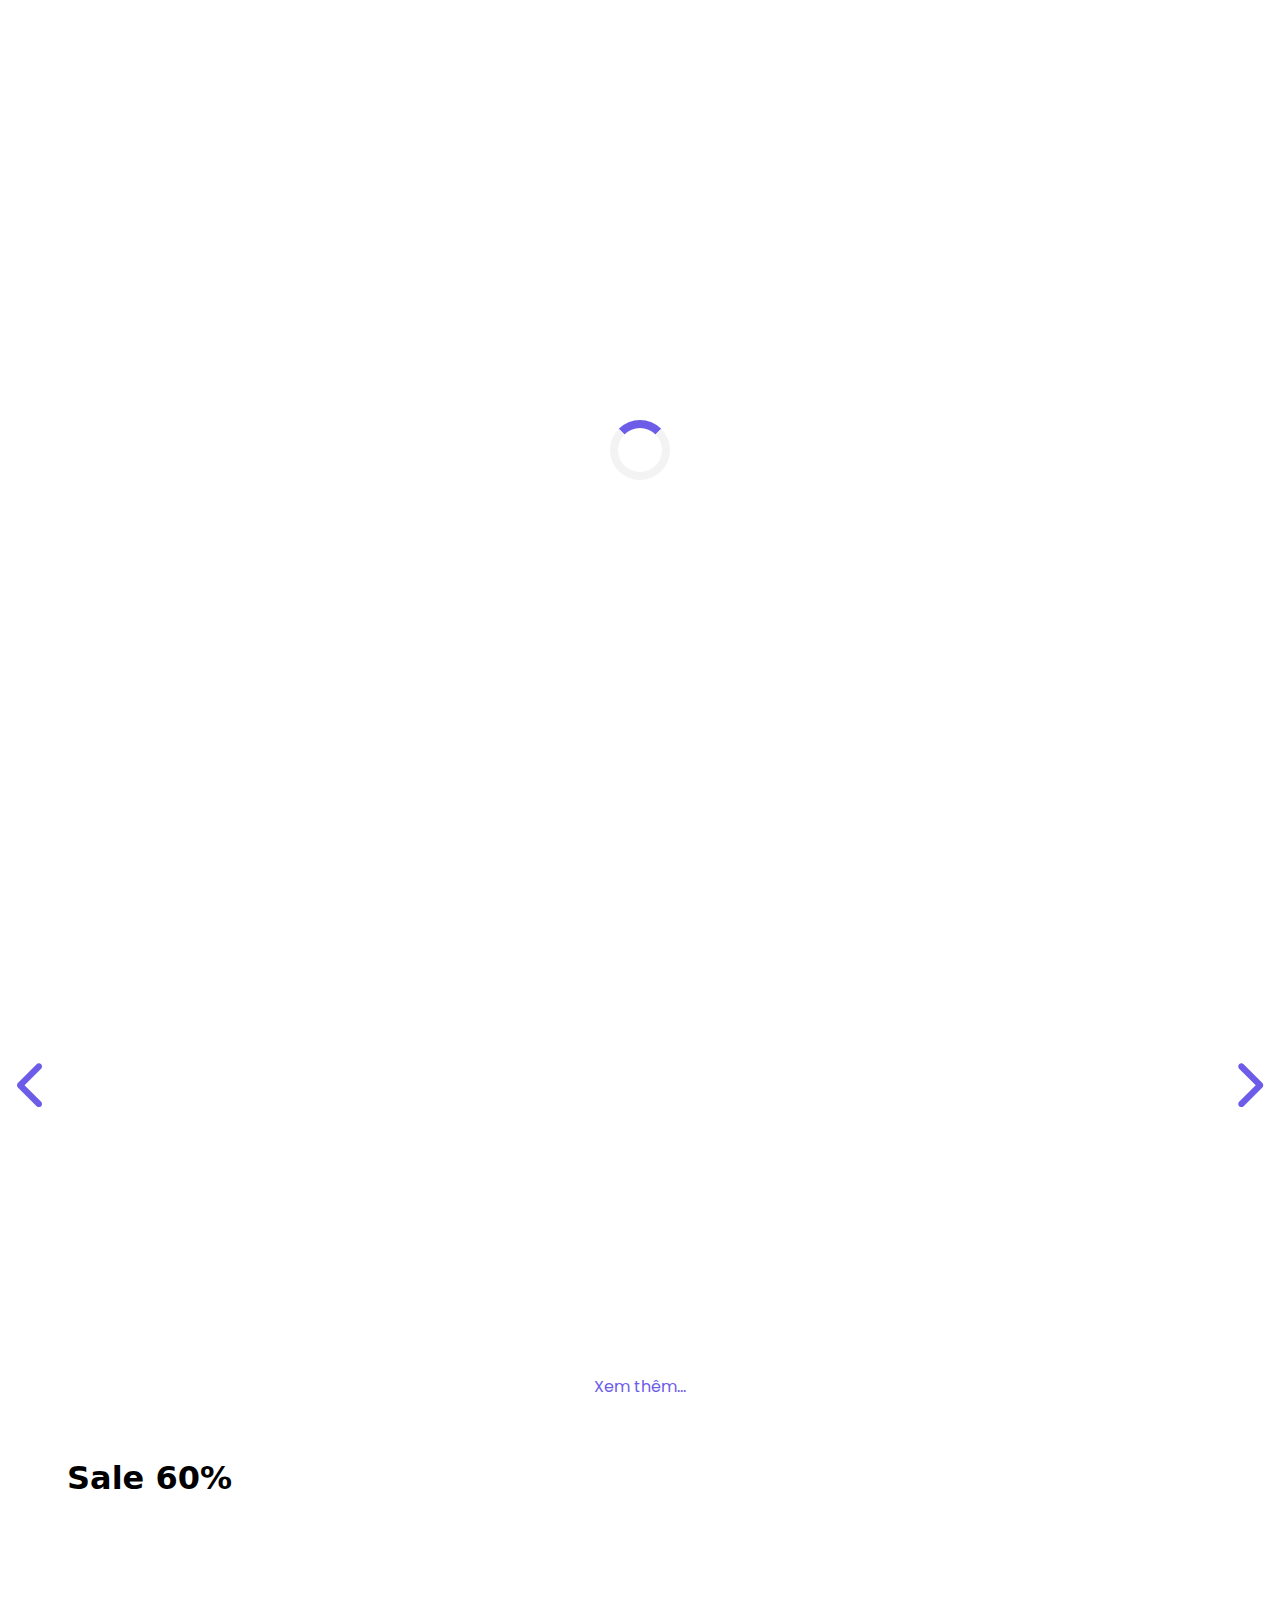
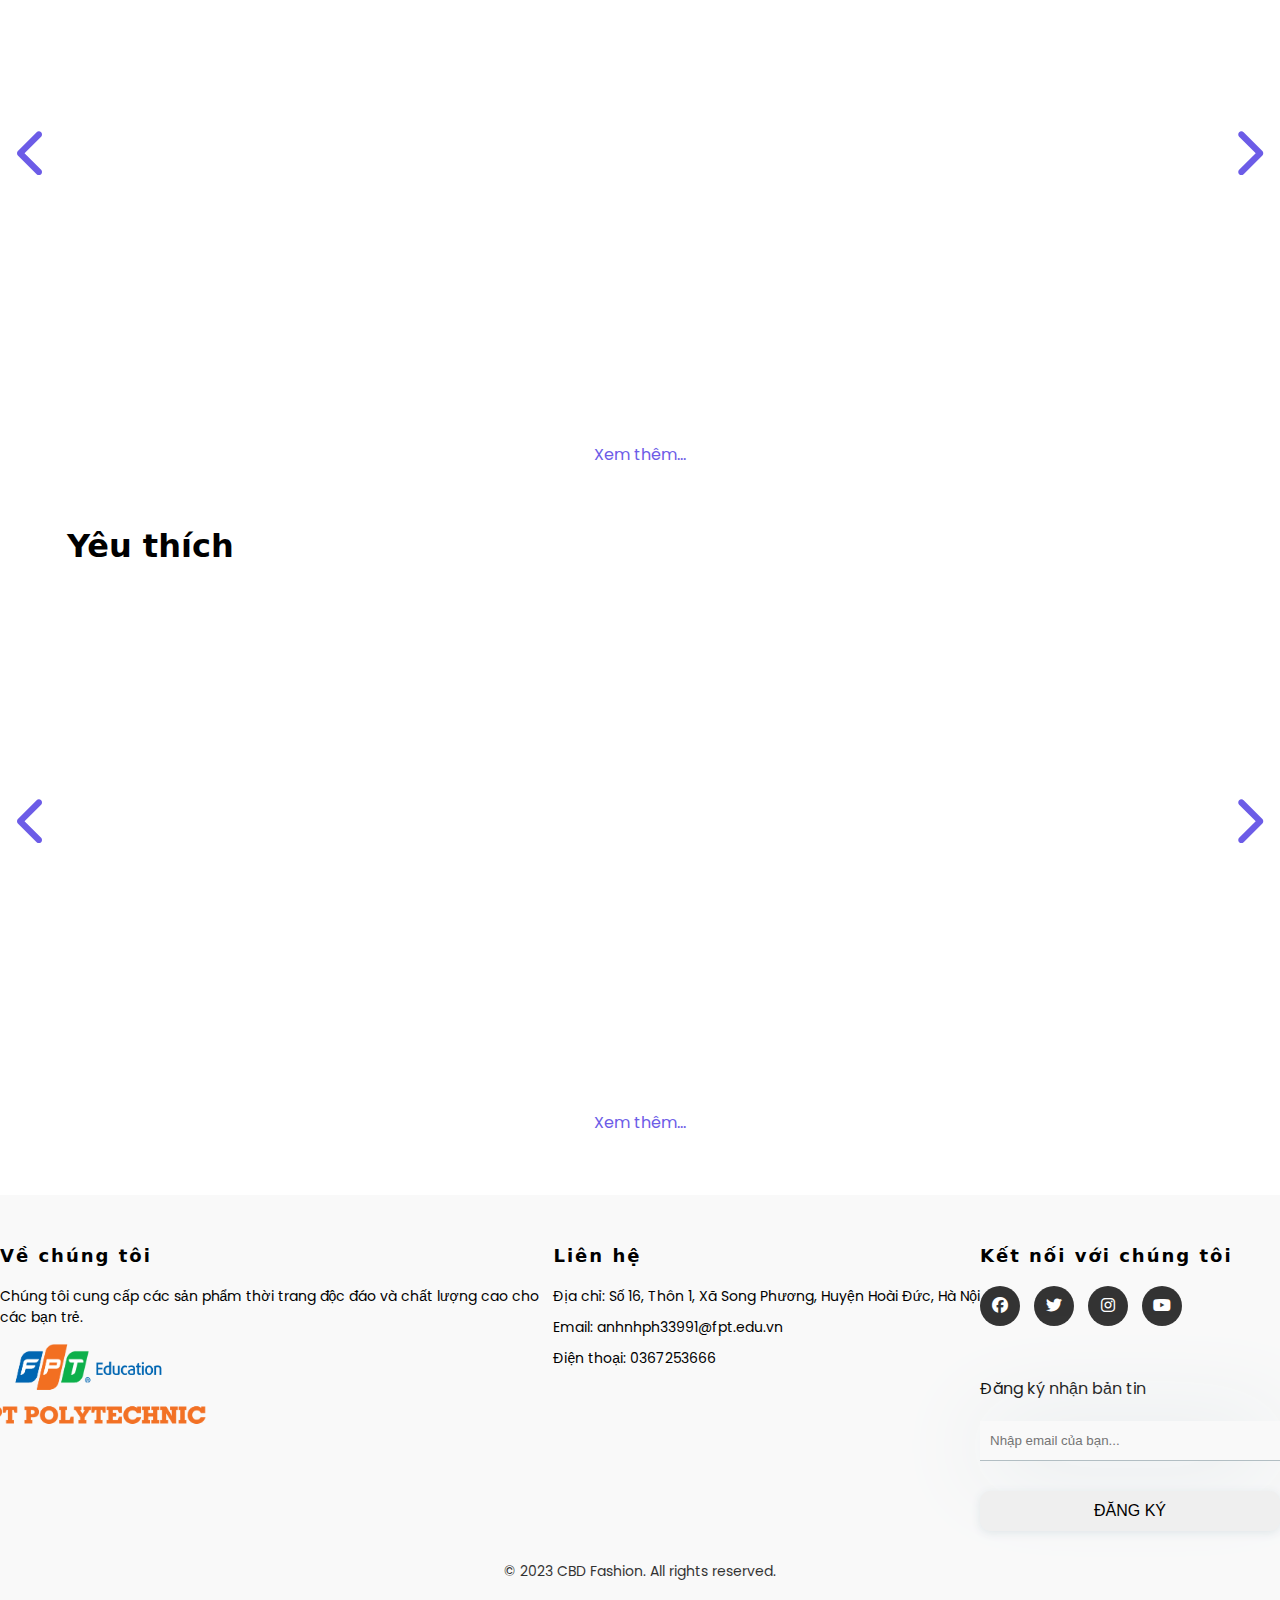
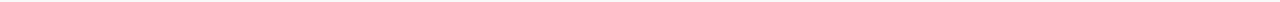
<file: index.html>
<!DOCTYPE html>
<html lang="en">

<head>
    <meta charset="UTF-8">
    <meta http-equiv="X-UA-Compatible" content="IE=edge">
    <meta name="viewport" content="width=device-width, initial-scale=1.0">
    <meta property="og:image"
        content="https://media.istockphoto.com/id/533833660/vi/anh/qu%E1%BA%A7n-%C3%A1o-tr%C3%AAn-m%C3%B3c-treo-t%E1%BA%A1i-c%E1%BB%ADa-h%C3%A0ng-hi%E1%BB%87n-%C4%91%E1%BA%A1i.jpg?s=612x612&w=0&k=20&c=N_aU_gorDvAGkfEcZPf9iRlk9sCMdWnKR6c1kiioV5U=">
    <link rel="stylesheet" href="../assets/css/Global.css">
    <link rel="stylesheet" href="./assets/css/home.css">
    <link rel="stylesheet" href="https://cdnjs.cloudflare.com/ajax/libs/font-awesome/6.3.0/css/all.min.css">
    <title>Trang chủ</title>
</head>

<body>
    <div id="wrapper">
        <header>
            <div id="header-top">
                <a href="" class="support-payment">Hướng dẫn mua hàng và thanh toán?</a>
                <p class="contact">Liên hệ: <a href="tel:0367253666">0367253666</a></p>
            </div>
            <div class="main-header">
                <div class="menu-icon"><i class="fa-solid fa-bars menu"></i></div>
                <nav>
                    <i class="fa-solid fa-x close-menu"></i>
                    <li id="active"><a href="./index.html">Trang chủ</a></li>
                    <li class="menClothes">
                        <a href="#">Đồ Nam</a>
                        <i class="fa-solid fa-angle-down"></i>
                        <ul class="menClothes-child">
                            <li><a href="/src/clothes.html?type=shirt&category=men">Áo sơ mi</a></li>
                            <li><a href="/src/clothes.html?type=polo&category=men">Áo polo</a></li>
                            <li><a href="/src/clothes.html?type=Tshirt&category=men">Áo thun</a></li>
                            <li><a href="/src/clothes.html?type=short&category=men">Quần short</a></li>
                            <li><a href="/src/clothes.html?type=kaki&category=men">Quần kaki</a></li>
                            <li><a href="/src/clothes.html?type=jean&category=men">Quần Jean</a></li>
                        </ul>
                    </li>
                    <li class="womenClothes">
                        <a href="#">Đồ Nữ</a>
                        <i class="fa-solid fa-angle-down"></i>
                        <ul class="womenClothes-child">
                            <li> <a href="/src/clothes.html?type=short-shirt&category=women">Áo sơ mi</a></li>
                            <li> <a href="/src/clothes.html?type=hoodie&category=women">Áo Hoodie</a></li>
                            <li> <a href="/src/clothes.html?type=Tshirt&category=women">Áo thun</a></li>
                            <li> <a href="/src/clothes.html?type=skirt&category=women">Váy </a></li>
                            <li> <a href="/src/clothes.html?type=trousers&category=women">Quần nữ</a></li>
                            <li> <a href="/src/clothes.html?type=short&category=women">Quần short </a></li>
                        </ul>
                    </li>
                    <li class="accessory">
                        <a href="#">Phụ Kiện</a>
                        <i class="fa-solid fa-angle-down"></i>
                        <ul class="accessory-child">
                            <li> <a href="/src/clothes.html">Phụ kiện Nam</a> </li>
                            <li> <a href="/src/clothes.html">Phụ kiện Nữ</a> </li>
                        </ul>
                    </li>
                </nav>
                <div class="logo"><img src="./assets/images/logo.png" alt="CBShop"></div>
                <div class="header-main-right">
                    <div class="search">
                        <input type="text" class="search-input" placeholder="Tìm kiếm quần áo nam, nữ, phụ kiện">
                        <i class="fa-solid fa-magnifying-glass btn-search"></i>
                        <div class="suggest">
                            <h6>Sản phẩm được tìm nhiều nhất</h6>
                            <ul>
                                <li><a href="/src/results-search.html?search=Áo thun">Áo thun
                                    </a></li>
                                <li><a href="/src/results-search.html?search=Áo sơ mi ">Áo sơ mi</a></li>
                                <li><a href="/src/results-search.html?search=Quần short">Quần short</a></li>
                                <li><a href="/src/results-search.html?search=Áo Hoodie">Áo Hoodie</a></li>
                                <li><a href="/src/results-search.html?search=Quần kaki">Quần kaki</a></li>
                                <li><a href="/src/results-search.html?search=Quần jean">Quần jean</a></li>
                                <li><a href="/src/results-search.html?search=Váy">Váy</a></li>
                            </ul>
                        </div>
                    </div>
                    <div class="card-controls">
                        <div class="notice">
                            <img src="./assets/icon/addcart.png" alt="">
                            <span>Đã thêm vào giỏ hàng</span>
                        </div>
                        <div class="profile">
                            <img src="./assets/icon/user.png" alt="">
                            <ul class="profile-child">
                                <li> <a href="./src/login.html">Đăng nhập</a> </li>
                                <li> <a href="./src/register.html">Đăng ký</a> </li>
                            </ul>
                        </div>
                        <a href="./src/cart.html" class="cart" data-count="0"><img src="./assets/icon/cart.png"
                                alt=""></a>
                    </div>
                </div>
            </div>
        </header>
        <a href="#" id="btn-to-top"><i class="fa-solid fa-angle-up"></i></a>
        <div id="container">
            <div class="banner">
                <h1>Thời trang nam nữ</h1>
                <a href="./index.html" class="btn-shop">Hoàng Anh</a>
            </div>
            <div class="bestseller">
                <h1>Bán chạy nhất</h1>
                <i class="fa-solid fa-chevron-left prev" data-status="bestseller"></i>
                <div class="bestseller-content ">

                </div>
                <i class="fa-solid fa-chevron-right next" data-status="bestseller"></i>
                <a href="./src/more.html?status=bestseller" class="more">Xem thêm...</a>
            </div>
            <div class="sale">
                <h1>Sale <span>60%</span></h1>
                <i class="fa-solid fa-chevron-left prev " data-status="sale"></i>
                <div class="sale-content">

                </div>
                <i class="fa-solid fa-chevron-right next" data-status="sale"></i>
                <a href="./src/more.html?status=sale" class="more">Xem thêm...</a>
            </div>
            <div class="favourite">
                <h1> <span>Yêu thích</span> </h1>
                <i class="fa-solid fa-chevron-left prev" data-status="favourite"></i>
                <div class="favourite-content">

                </div>
                <i class="fa-solid fa-chevron-right next" data-status="favourite"></i>
                <a href="./src/more.html?status=favourite" class="more">Xem thêm...</a>
            </div>
        </div>
        <div class="main-loader">
            <div id="loader"></div>
        </div>
        <footer>
            <div class="main-footer">
                <div class="contact-footer-1">
                    <h4>Về chúng tôi</h4>
                    <p>Chúng tôi cung cấp các sản phẩm thời trang độc đáo và chất lượng cao cho các bạn trẻ.</p>
                    <img src="./assets/images/logo.png" alt="">
                </div>
                <div class="contact-footer-2">
                    <h4>Liên hệ</h4>
                    <p>Địa chỉ: Số 16, Thôn 1, Xã Song Phương, Huyện Hoài Đức, Hà Nội</p>
                    <p>Email: anhnhph33991@fpt.edu.vn</p>
                    <p>Điện thoại: 0367253666</p>
                </div>
                <div class="contact-footer-2">
                    <h4>Kết nối với chúng tôi</h4>
                    <ul class="social-icons">
                        <li><a href="#"><i class="fa-brands fa-facebook"></i></a></li>
                        <li><a href="#"><i class="fa-brands fa-twitter"></i></a></li>
                        <li><a href="#"><i class="fa-brands fa-instagram"></i></a></li>
                        <li><a href="#"><i class="fa-brands fa-youtube"></i></a></li>
                    </ul>
                    <form class="newsletter-form">
                        <label for="email">Đăng ký nhận bản tin</label>
                        <input type="email" id="email" name="email" placeholder="Nhập email của bạn...">
                        <button type="submit" class="dki123">Đăng ký</button>
                    </form>
                </div>
            </div>
            <p class="title-footer">
                &copy; 2023 CBD Fashion. All rights reserved.
            </p>
        </footer>
    </div>
    <script src="../assets/js/Global.js"></script>
    <script src=" ../assets/js/home.js"></script>
</body>

</html>
</file>
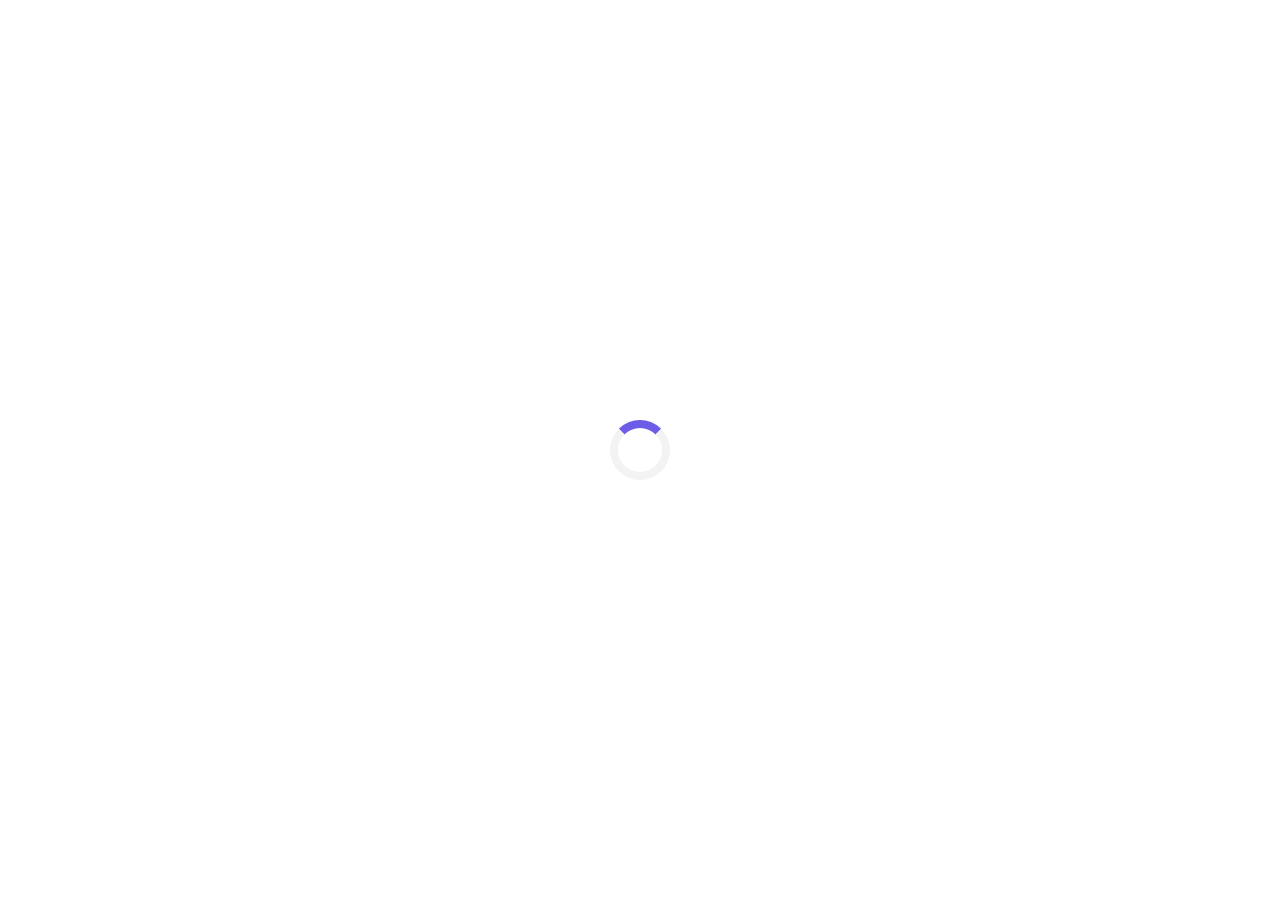
<file: src/cart.html>
<!DOCTYPE html>
<html lang="en">

<head>
    <meta charset="UTF-8">
    <meta http-equiv="X-UA-Compatible" content="IE=edge">
    <meta name="viewport" content="width=device-width, initial-scale=1.0">
    <link rel="icon" href="../assets/images/icon.png">
    <link rel="stylesheet" href="../assets/css/cart.css">
    <link rel="stylesheet" href="../assets/css/Global.css">
    <link rel="stylesheet" href="https://cdnjs.cloudflare.com/ajax/libs/font-awesome/6.3.0/css/all.min.css">
    <title>Giỏ hàng</title>
</head>

<body>
    <div id="wrapper">
        <header>
            <div id="header-top">
                <a href="" class="support-payment">Hướng dẫn mua hàng và thanh toán?</a>
                <p class="contact">Liên hệ: <a href="#">0367253666</a></p>
            </div>
            <div class="main-header">
                <div class="menu-icon"><i class="fa-solid fa-bars menu"></i></div>
                <nav>
                    <i class="fa-solid fa-x close-menu"></i>
                    <li><a href="../index.html">Trang chủ</a></li>
                    <li class="menClothes">
                        <a href="#">Đồ Nam</a>
                        <i class="fa-solid fa-angle-down"></i>
                        <ul class="menClothes-child">
                            <li><a href="/src/clothes.html?type=shirt&category=men">Áo sơ mi</a></li>
                            <li><a href="/src/clothes.html?type=polo&category=men">Áo polo</a></li>
                            <li><a href="/src/clothes.html?type=Tshirt&category=men">Áo thun</a></li>
                            <li><a href="/src/clothes.html?type=short&category=men">Quần short</a></li>
                            <li><a href="/src/clothes.html?type=kaki&category=men">Quần kaki</a></li>
                            <li><a href="/src/clothes.html?type=jean&category=men">Quần Jean</a></li>
                        </ul>
                    </li>
                    <li class="womenClothes">
                        <a href="#">Đồ Nữ</a>
                        <i class="fa-solid fa-angle-down"></i>
                        <ul class="womenClothes-child">
                            <li> <a href="/src/clothes.html?type=short-shirt&category=women">Áo sơ mi</a></li>
                            <li> <a href="/src/clothes.html?type=hoodie&category=women">Áo Hoodie</a></li>
                            <li> <a href="/src/clothes.html?type=Tshirt&category=women">Áo thun</a></li>
                            <li> <a href="/src/clothes.html?type=skirt&category=women">Váy </a></li>
                            <li> <a href="/src/clothes.html?type=trousers&category=women">Quần nữ</a></li>
                            <li> <a href="/src/clothes.html?type=short&category=women">Quần short </a></li>
                        </ul>
                    </li>
                    <li class="accessory">
                        <a href="#">Phụ Kiện</a>
                        <i class="fa-solid fa-angle-down"></i>
                        <ul class="accessory-child">
                            <li> <a href="/src/clothes.html">Phụ kiện Nam</a> </li>
                            <li> <a href="/src/clothes.html">Phụ kiện Nữ</a> </li>
                        </ul>
                    </li>
                </nav>
                <div class="logo"><img src="../assets/images/logo.png" alt=""></div>
                <div class="header-main-right">
                    <div class="search">
                        <input type="text" class="search-input" placeholder="Tìm kiếm quần áo nam, nữ, phụ kiện">
                        <i class="fa-solid fa-magnifying-glass btn-search"></i>
                        <div class="suggest">
                            <h6>Sản phẩm được tìm nhiều nhất</h6>
                            <ul>
                                <li><a href="/src/results-search.html?search=Áo thun">Áo thun
                                    </a></li>
                                <li><a href="/src/results-search.html?search=Áo sơ mi ">Áo sơ mi</a></li>
                                <li><a href="/src/results-search.html?search=Quần short">Quần short</a></li>
                                <li><a href="/src/results-search.html?search=Áo Hoodie">Áo Hoodie</a></li>
                                <li><a href="/src/results-search.html?search=Quần kaki">Quần kaki</a></li>
                                <li><a href="/src/results-search.html?search=Quần jean">Quần jean</a></li>
                                <li><a href="/src/results-search.html?search=Váy">Váy</a></li>
                            </ul>
                        </div>
                    </div>
                    <div class="card-controls">
                        <div class="profile">
                            <img src="../assets/icon/user.png" alt="">
                            <ul class="profile-child">
                                <li> <a href="/src/login.html">Đăng nhập</a> </li>
                                <li> <a href="/src/register.html">Đăng ký</a> </li>
                            </ul>
                        </div>
                        <a href="./cart.html" class="cart" data-count="0"><img src="../assets/icon/cart.png" alt=""></a>
                    </div>
                </div>
            </div>
        </header>
        <a href="#" id="btn-to-top"><i class="fa-solid fa-angle-up"></i></a>
        <div class="main-loader">
            <div id="loader"></div>
        </div>
        <div class="container">
            <h1>Giỏ hàng <span>(0 sản phẩm)</span></h1>
            <div class="cart-products">
                <table class="main-cart">
                    <!-- <thead class="infor-cart">
                        <tr>
                            <th style="width: 70px;">Chọn</th>
                            <th>Sản phẩm</th>
                            <th>Giá</th>
                            <th>Số lượng</th>
                            <th style="width: 70px;">Xóa</th>
                        </tr>
                    </thead> -->
                    <!-- <tr class="item-cart">
                        <td class="choose-products">
                            <input type="checkbox">
                        </td>
                        <td class="images_title_cart">
                            <div class="images-cart-product">
                                <img src="https://4men.com.vn/images/thumbs/2022/12/-17575-slide-products-638ebfc2bc076.jpg"
                                    alt="">
                            </div>
                            <div class="title-cart">
                                <p class="name-products">Quần kaki</p>
                                <p class="color">Màu: Xanh</p>
                                <p class="size">Size: XL</p>
                            </div>
                        </td>
                        <td class="price-cart">200.000đ</td>
                        <td class="quantity-cart">
                            <input type="button" value="-" class="btn_decrenment-cart">
                            <input type="number" class="btn_quantity_input_cart" min="1" max="10" value="1">
                            <input type="button" value="+" class="btn_increment-cart">
                        </td>
                        <td class="remove-products">
                            <i class="fa-regular fa-trash-can btn_remove"></i>
                        </td>
                    </tr> -->
                </table>
                <div class="buy-cart-products">
                    <div class="total-amount">Tổng : <span style="color: #e74c3c;font-weight: 600;">0đ</span>
                    </div>
                    <a href="/src/pay.html" class="btn-buy">Thanh Toán</a>
                </div>
            </div>
        </div>
        <footer>
            <div class="main-footer">
                <div class="contact-footer-1">
                    <h4>Về chúng tôi</h4>
                    <p>Chúng tôi cung cấp các sản phẩm thời trang độc đáo và chất lượng cao cho các bạn trẻ.</p>
                    <img src="../assets/images/logo.png" alt="">
                </div>
                <div class="contact-footer-2">
                    <h4>Liên hệ</h4>
                    <p>Địa chỉ: Số 16, Thôn 1, Xã Song Phương, Huyện Hoài Đức, Hà Nội</p>
                    <p>Email: anhnhph33991@fpt.edu.vn</p>
                    <p>Điện thoại: 0367253666</p>
                </div>
                <div class="contact-footer-2">
                    <h4>Kết nối với chúng tôi</h4>
                    <ul class="social-icons">
                        <li><a href="#"><i class="fa-brands fa-facebook"></i></a></li>
                        <li><a href="#"><i class="fa-brands fa-twitter"></i></a></li>
                        <li><a href="#"><i class="fa-brands fa-instagram"></i></a></li>
                        <li><a href="#"><i class="fa-brands fa-youtube"></i></a></li>
                    </ul>
                    <form class="newsletter-form">
                        <label for="email">Đăng ký nhận bản tin</label>
                        <input type="email" id="email" name="email" placeholder="Nhập email của bạn...">
                        <button type="submit">Đăng ký</button>
                    </form>
                </div>
            </div>
            <p class="title-footer">
                &copy; 2023 CBD. All rights reserved.
            </p>
        </footer>
    </div>
    <script src="../assets/js/Global.js"></script>
    <script src="../assets/js/cart.js"></script>
</body>

</html>
</file>
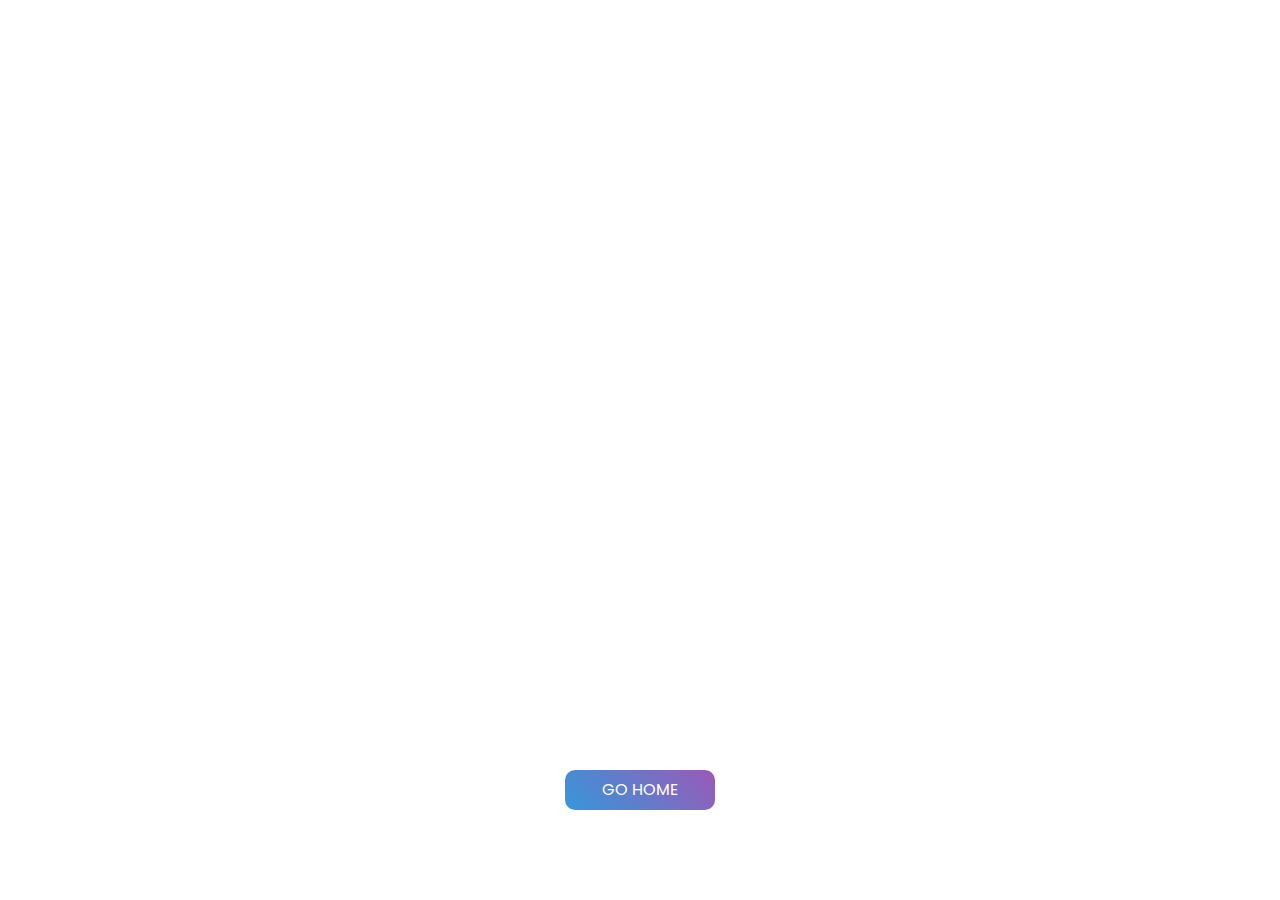
<file: src/clothes.html>
<!DOCTYPE html>
<html lang="en">

<head>
    <meta charset="UTF-8">
    <meta http-equiv="X-UA-Compatible" content="IE=edge">
    <meta name="viewport" content="width=device-width, initial-scale=1.0">
    <link rel="stylesheet" href="../assets/css/Global.css">
    <link rel="stylesheet" href="../assets/css/clothes.css">
    <link rel="stylesheet" href="https://cdnjs.cloudflare.com/ajax/libs/font-awesome/6.3.0/css/all.min.css">
    <title></title>
</head>

<body>
    <div id="wrapper">
        <header>
            <div id="header-top">
                <a href="" class="support-payment">Hướng dẫn mua hàng và thanh toán?</a>
                <p class="contact">Liên hệ: <a href="#">0367253666</a></p>
            </div>
            <div class="main-header">
                <div class="menu-icon"><i class="fa-solid fa-bars menu"></i></div>
                <nav>
                    <i class="fa-solid fa-x close-menu"></i>
                    <li><a href="../index.html">Trang chủ</a></li>
                    <li class="menClothes">
                        <a href="#">Đồ Nam</a>
                        <i class="fa-solid fa-angle-down"></i>
                        <ul class="menClothes-child">
                            <li><a href="/src/clothes.html?type=shirt&category=men">Áo sơ mi</a></li>
                            <li><a href="/src/clothes.html?type=polo&category=men">Áo polo</a></li>
                            <li><a href="/src/clothes.html?type=Tshirt&category=men">Áo thun</a></li>
                            <li><a href="/src/clothes.html?type=short&category=men">Quần short</a></li>
                            <li><a href="/src/clothes.html?type=kaki&category=men">Quần kaki</a></li>
                            <li><a href="/src/clothes.html?type=jean&category=men">Quần Jean</a></li>
                        </ul>
                    </li>
                    <li class="womenClothes">
                        <a href="#">Đồ Nữ</a>
                        <i class="fa-solid fa-angle-down"></i>
                        <ul class="womenClothes-child">
                            <li> <a href="/src/clothes.html?type=short-shirt&category=women">Áo sơ mi</a></li>
                            <li> <a href="/src/clothes.html?type=hoodie&category=women">Áo Hoodie</a></li>
                            <li> <a href="/src/clothes.html?type=Tshirt&category=women">Áo thun</a></li>
                            <li> <a href="/src/clothes.html?type=skirt&category=women">Váy </a></li>
                            <li> <a href="/src/clothes.html?type=trousers&category=women">Quần nữ</a></li>
                            <li> <a href="/src/clothes.html?type=short&category=women">Quần short </a></li>
                        </ul>
                    </li>
                    <li class="accessory">
                        <a href="#">Phụ Kiện</a>
                        <i class="fa-solid fa-angle-down"></i>
                        <ul class="accessory-child">
                            <li> <a href="/src/clothes.html">Phụ kiện Nam</a> </li>
                            <li> <a href="/src/clothes.html">Phụ kiện Nữ</a> </li>
                        </ul>
                    </li>
                </nav>
                <div class="logo"><img src="../assets/images/logo.png" alt=""></div>
                <div class="header-main-right">
                    <div class="search">
                        <input type="text" class="search-input" placeholder="Tìm kiếm quần áo nam, nữ, phụ kiện">
                        <i class="fa-solid fa-magnifying-glass btn-search"></i>
                        <div class="suggest">
                            <h6>Sản phẩm được tìm nhiều nhất</h6>
                            <ul>
                                <li><a href="/src/results-search.html?search=Áo thun">Áo thun
                                    </a></li>
                                <li><a href="/src/results-search.html?search=Áo sơ mi ">Áo sơ mi</a></li>
                                <li><a href="/src/results-search.html?search=Quần short">Quần short</a></li>
                                <li><a href="/src/results-search.html?search=Áo Hoodie">Áo Hoodie</a></li>
                                <li><a href="/src/results-search.html?search=Quần kaki">Quần kaki</a></li>
                                <li><a href="/src/results-search.html?search=Quần jean">Quần jean</a></li>
                                <li><a href="/src/results-search.html?search=Váy">Váy</a></li>
                            </ul>
                        </div>
                    </div>
                    <div class="card-controls">
                        <div class="notice">
                            <img src="../assets/icon/addcart.png" alt="">
                            <span>Đã thêm vào giỏ hàng</span>
                        </div>
                        <div class="profile">
                            <img src="../assets/icon/user.png" alt="">
                            <ul class="profile-child">
                                <li> <a href="/src/login.html">Đăng nhập</a> </li>
                                <li> <a href="/src/register.html">Đăng ký</a> </li>
                            </ul>
                        </div>
                        <a href="./cart.html" class="cart" data-count="0"><img src="../assets/icon/cart.png" alt=""></a>
                    </div>
                </div>
            </div>
        </header>
        <a href="#" id="btn-to-top"><i class="fa-solid fa-angle-up"></i></a>
        <div id="container">
            <div class="main-content">
                <div class="title-content">
                    <h1>Áo polo</h1>
                    <div class="filter-select">
                        <span>Sắp xếp theo: </span>
                        <select name="Sắp xếp" id="select">
                            <option value="default">Mặc định</option>
                            <option value="increase">Giá: Tăng dần</option>
                            <option value="reduce">Giá: Giảm dần</option>
                        </select>
                    </div>
                </div>
                <div class="content-clothes">

                </div>
            </div>
            <div class="filter-main">
                <div class="btn-filter"><i class="fa-solid fa-filter"></i></div>
                <div class="filter-price">
                    <i class="fa-solid fa-xmark close-filter"></i>
                    <h3>Khoảng giá</h3>
                    <div class="card-filter-price">
                        <label class="item-filter">Dưới 100.000₫
                            <input type="checkbox" data-price="0-100000">
                            <span class="checkmark"></span>
                        </label>
                        <label class="item-filter">100.000₫ - 300.000₫
                            <input type="checkbox" data-price="100000-300000">
                            <span class="checkmark"></span>
                        </label>
                        <label class="item-filter">300.000₫ - 500.000₫
                            <input type="checkbox" data-price="300000-500000">
                            <span class="checkmark"></span>
                        </label>
                        <label class="item-filter">500.000₫ - 1.000.000₫
                            <input type="checkbox" data-price="500000-1000000">
                            <span class="checkmark"></span>
                        </label>
                    </div>
                </div>
            </div>
        </div>
        <div class="main-loader">
            <div id="loader"></div>
        </div>
        <footer>
            <div class="main-footer">
                <div class="contact-footer-1">
                    <h4>Về chúng tôi</h4>
                    <p>Chúng tôi cung cấp các sản phẩm thời trang độc đáo và chất lượng cao cho các bạn trẻ.</p>
                    <img src="../assets/images/logo.png" alt="">
                </div>
                <div class="contact-footer-2">
                    <h4>Liên hệ</h4>
                    <p>Địa chỉ: Số 16, Thôn 1, Xã Song Phương, Huyện Hoài Đức, Hà Nội</p>
                    <p>Email: anhnhph33991@fpt.edu.vn</p>
                    <p>Điện thoại: 0367253666</p>
                </div>
                <div class="contact-footer-2">
                    <h4>Kết nối với chúng tôi</h4>
                    <ul class="social-icons">
                        <li><a href="#"><i class="fa-brands fa-facebook"></i></a></li>
                        <li><a href="#"><i class="fa-brands fa-twitter"></i></a></li>
                        <li><a href="#"><i class="fa-brands fa-instagram"></i></a></li>
                        <li><a href="#"><i class="fa-brands fa-youtube"></i></a></li>
                    </ul>
                    <form class="newsletter-form">
                        <label for="email">Đăng ký nhận bản tin</label>
                        <input type="email" id="email" name="email" placeholder="Nhập email của bạn...">
                        <button type="submit">Đăng ký</button>
                    </form>
                </div>
            </div>
            <p class="title-footer">
                &copy; 2023 CBD Fashion. All rights reserved.
            </p>
        </footer>
    </div>
    <script src="../assets/js/Global.js"></script>
    <script src=" ../assets/js/main.js"></script>
</body>

</html>
</file>
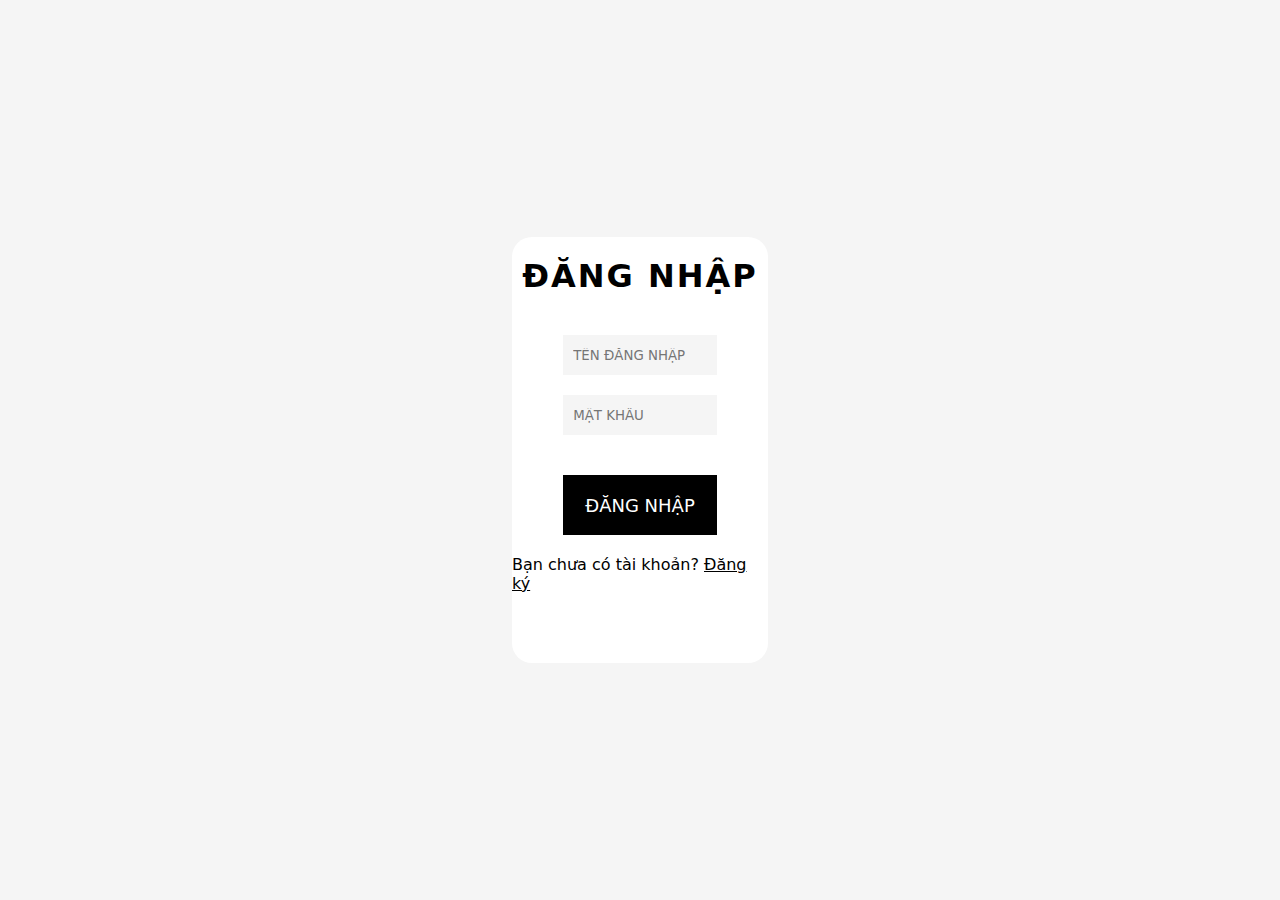
<file: src/login.html>
<!DOCTYPE html>
<html lang="en">

<head>
    <meta charset="UTF-8">
    <meta http-equiv="X-UA-Compatible" content="IE=edge">
    <meta name="viewport" content="width=device-width, initial-scale=1.0">
    <link rel="stylesheet" href="../assets/css/login&register.css">
    <link rel="stylesheet" href="https://cdnjs.cloudflare.com/ajax/libs/font-awesome/6.3.0/css/all.min.css">
    <title>Đăng nhập</title>
</head>

<body>
    <div class="wrapper">
        <h1>Đăng nhập</h1>
        <div class="login">
            <input type="text" placeholder="Tên đăng nhập" class="user-name-login">
            <input type="password" placeholder="Mật khẩu" class="password-login">
            <button class="btn-login">Đăng nhập</button>
            <p>Bạn chưa có tài khoản? <a href="../src/register.html">Đăng ký</a></p>
        </div>
    </div>
    <div class="notice-success">
        <div class="login-success">
            <i class="fa-solid fa-circle-xmark close-notice"></i>
            <div class="main-success">
                <i class="fa-regular fa-circle-check tick"></i>
                <h5>Thông báo!!</h5>
                <p>Đăng nhập thành công</p>
            </div>
        </div>
    </div>
    <script src="../assets/js/formValidation.js"></script>
</body>

</html>
</file>
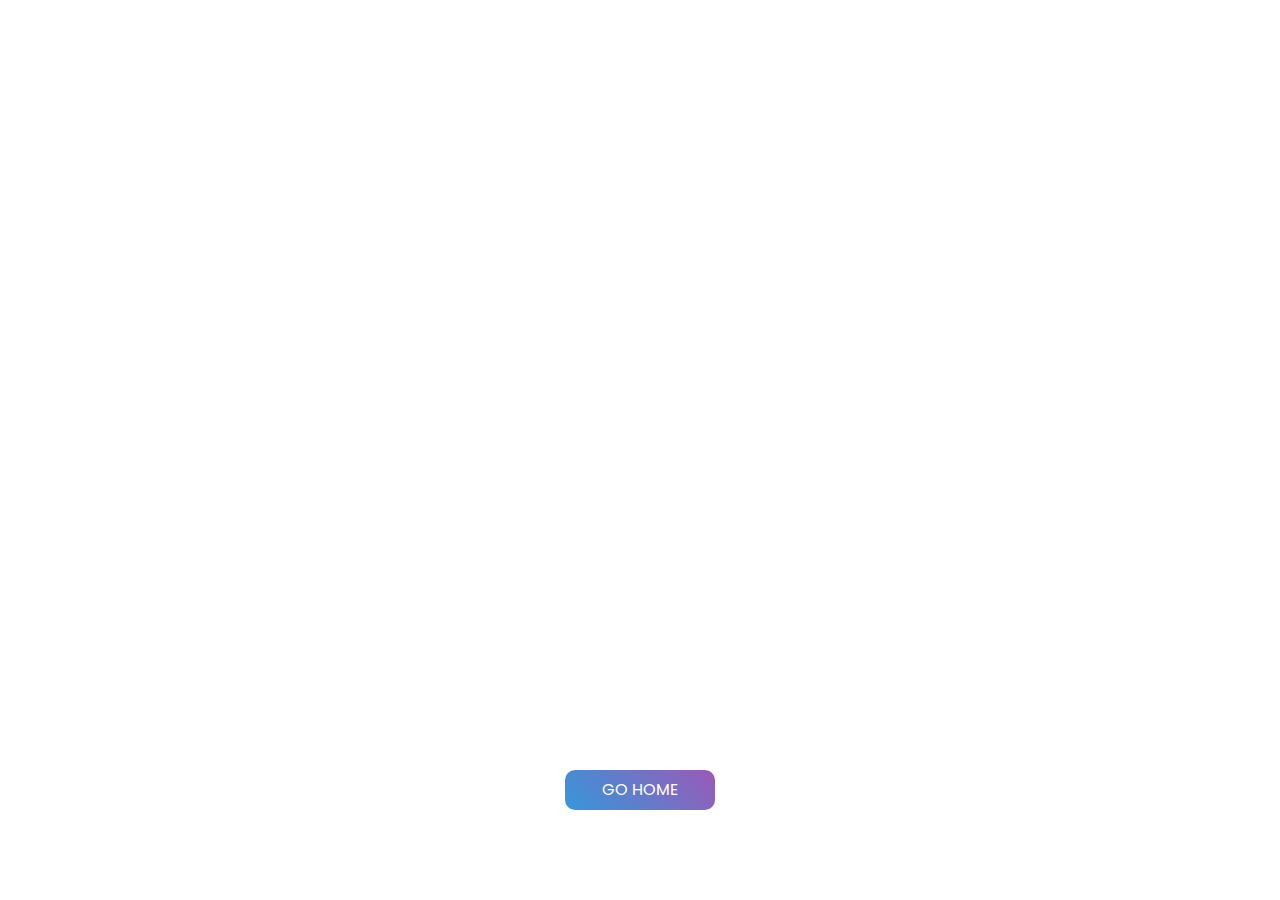
<file: src/more.html>
<!DOCTYPE html>
<html lang="en">

<head>
    <meta charset="UTF-8">
    <meta http-equiv="X-UA-Compatible" content="IE=edge">
    <meta name="viewport" content="width=device-width, initial-scale=1.0">
    <link rel="icon" href="../assets/images/icon.png">
    <link rel="stylesheet" href="../assets/css/Global.css">
    <link rel="stylesheet" href="../assets/css/more.css">
    <link rel="stylesheet" href="https://cdnjs.cloudflare.com/ajax/libs/font-awesome/6.3.0/css/all.min.css">
    <title></title>
</head>

<body>
    <div id="wrapper">
        <header>
            <div id="header-top">
                <a href="" class="support-payment">Hướng dẫn mua hàng và thanh toán?</a>
                <p class="contact">Liên hệ: <a href="#">0367253666</a></p>
            </div>
            <div class="main-header">
                <div class="menu-icon"><i class="fa-solid fa-bars menu"></i></div>
                <nav>
                    <i class="fa-solid fa-x close-menu"></i>
                    <li><a href="../index.html">Trang chủ</a></li>
                    <li class="menClothes">
                        <a href="#">Đồ Nam</a>
                        <i class="fa-solid fa-angle-down"></i>
                        <ul class="menClothes-child">
                            <li><a href="/src/clothes.html?type=shirt&category=men">Áo sơ mi</a></li>
                            <li><a href="/src/clothes.html?type=polo&category=men">Áo polo</a></li>
                            <li><a href="/src/clothes.html?type=Tshirt&category=men">Áo thun</a></li>
                            <li><a href="/src/clothes.html?type=short&category=men">Quần short</a></li>
                            <li><a href="/src/clothes.html?type=kaki&category=men">Quần kaki</a></li>
                            <li><a href="/src/clothes.html?type=jean&category=men">Quần Jean</a></li>
                        </ul>
                    </li>
                    <li class="womenClothes">
                        <a href="#">Đồ Nữ</a>
                        <i class="fa-solid fa-angle-down"></i>
                        <ul class="womenClothes-child">
                            <li> <a href="/src/clothes.html?type=short-shirt&category=women">Áo sơ mi</a></li>
                            <li> <a href="/src/clothes.html?type=hoodie&category=women">Áo Hoodie</a></li>
                            <li> <a href="/src/clothes.html?type=Tshirt&category=women">Áo thun</a></li>
                            <li> <a href="/src/clothes.html?type=skirt&category=women">Váy </a></li>
                            <li> <a href="/src/clothes.html?type=trousers&category=women">Quần nữ</a></li>
                            <li> <a href="/src/clothes.html?type=short&category=women">Quần short </a></li>
                        </ul>
                    </li>
                    <li class="accessory">
                        <a href="#">Phụ Kiện</a>
                        <i class="fa-solid fa-angle-down"></i>
                        <ul class="accessory-child">
                            <li> <a href="/src/clothes.html">Phụ kiện Nam</a> </li>
                            <li> <a href="/src/clothes.html">Phụ kiện Nữ</a> </li>
                        </ul>
                    </li>
                </nav>
                <div class="logo"><img src="../assets/images/logo.png" alt=""></div>
                <div class="header-main-right">
                    <div class="search">
                        <input type="text" class="search-input" placeholder="Tìm kiếm quần áo nam, nữ, phụ kiện">
                        <i class="fa-solid fa-magnifying-glass btn-search"></i>
                        <div class="suggest">
                            <h6>Sản phẩm được tìm nhiều nhất</h6>
                            <ul>
                                <li><a href="/src/results-search.html?search=Áo thun">Áo thun
                                    </a></li>
                                <li><a href="/src/results-search.html?search=Áo sơ mi ">Áo sơ mi</a></li>
                                <li><a href="/src/results-search.html?search=Quần short">Quần short</a></li>
                                <li><a href="/src/results-search.html?search=Áo Hoodie">Áo Hoodie</a></li>
                                <li><a href="/src/results-search.html?search=Quần kaki">Quần kaki</a></li>
                                <li><a href="/src/results-search.html?search=Quần jean">Quần jean</a></li>
                                <li><a href="/src/results-search.html?search=Váy">Váy</a></li>
                            </ul>
                        </div>
                    </div>
                    <div class="card-controls">
                        <div class="notice">
                            <img src="../assets/icon/addcart.png" alt="">
                            <span>Đã thêm vào giỏ hàng</span>
                        </div>
                        <div class="profile">
                            <img src="../assets/icon/user.png" alt="">
                            <ul class="profile-child">
                                <li> <a href="/src/login.html">Đăng nhập</a> </li>
                                <li> <a href="/src/register.html">Đăng ký</a> </li>
                            </ul>
                        </div>
                        <a href="./cart.html" class="cart" data-count="0"><img src="../assets/icon/cart.png" alt=""></a>
                    </div>
                </div>
            </div>
        </header>
        <a href="#" id="btn-to-top"><i class="fa-solid fa-angle-up"></i></a>
        <div id="container">
            <div class="main-content">
                <h1>Bán chạy nhất</h1>
                <div class="content">

                </div>
            </div>
        </div>
        <div class="main-loader">
            <div id="loader"></div>
        </div>
        <footer>
            <div class="main-footer">
                <div class="contact-footer-1">
                    <h4>Về chúng tôi</h4>
                    <p>Chúng tôi cung cấp các sản phẩm thời trang độc đáo và chất lượng cao cho các bạn trẻ.</p>
                    <img src="../assets/images/logo.png" alt="">
                </div>
                <div class="contact-footer-2">
                    <h4>Liên hệ</h4>
                    <p>Địa chỉ: Số 16, Thôn 1, Xã Song Phương, Huyện Hoài Đức, Hà Nội</p>
                    <p>Email: anhnhph33991@fpt.edu.vn</p>
                    <p>Điện thoại: 0367253666</p>
                </div>
                <div class="contact-footer-2">
                    <h4>Kết nối với chúng tôi</h4>
                    <ul class="social-icons">
                        <li><a href="#"><i class="fa-brands fa-facebook"></i></a></li>
                        <li><a href="#"><i class="fa-brands fa-twitter"></i></a></li>
                        <li><a href="#"><i class="fa-brands fa-instagram"></i></a></li>
                        <li><a href="#"><i class="fa-brands fa-youtube"></i></a></li>
                    </ul>
                    <form class="newsletter-form">
                        <label for="email">Đăng ký nhận bản tin</label>
                        <input type="email" id="email" name="email" placeholder="Nhập email của bạn...">
                        <button type="submit">Đăng ký</button>
                    </form>
                </div>
            </div>
            <p class="title-footer">
                &copy; 2023 CBD Fashion. All rights reserved.
            </p>
        </footer>
    </div>
    <script src="../assets/js/Global.js"></script>
    <script src=" ../assets/js/main.js"></script>
</body>

</html>
</file>
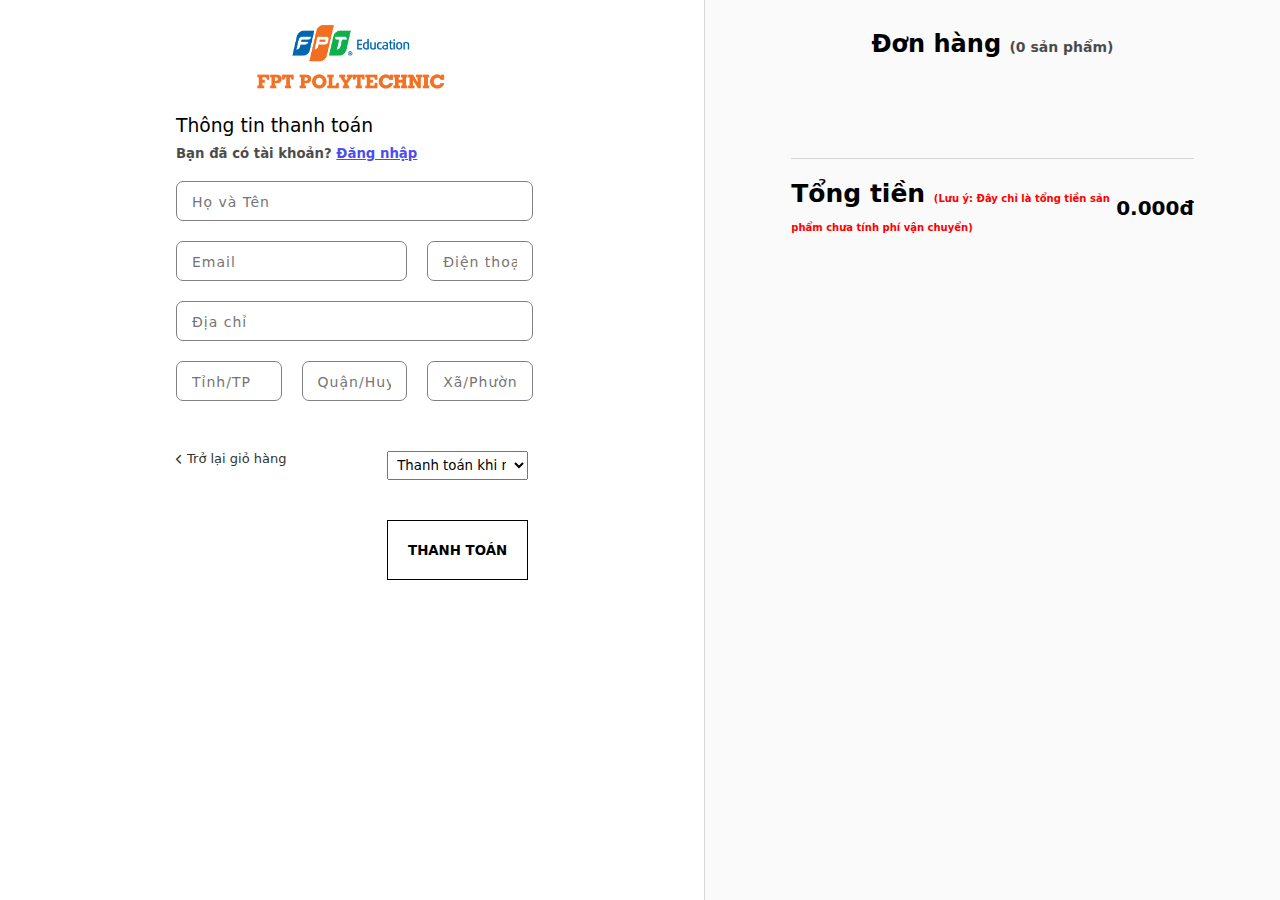
<file: src/pay.html>
<!DOCTYPE html>
<html lang="en">

<head>
    <meta charset="UTF-8">
    <meta http-equiv="X-UA-Compatible" content="IE=edge">
    <meta name="viewport" content="width=device-width, initial-scale=1.0">
    <link rel="icon" href="../assets/images/icon.png">
    <link rel="stylesheet" href="../assets/css/pay.css">
    <link rel="stylesheet" href="https://cdnjs.cloudflare.com/ajax/libs/font-awesome/6.3.0/css/all.min.css">
    <title>Thanh Toán</title>
</head>

<body>
    <div id="container">
        <div class="card-left">
            <div class="main-left">
                <img src="../assets/images/logo.png" alt="" class="logo">
                <h3>Thông tin thanh toán</h3>
                <h5>Bạn đã có tài khoản? <a href="../src/login.html">Đăng nhập</a></h5>
                <div class="address-available">
                    <h3>Sử dụng địa chỉ của bạn <span style="font-size: 10px;text-transform: none;">(Bấm để chọn)</span>
                    </h3>
                    <div class="main-address-pay">
                        <p class="name-user">Họ và Tên: <span>Hoàng Anh</span></p>
                        <p class="email-user">Email: <span>anhnhph33991@fpt.edu.vn</span></p>
                        <p class="phone-user">SĐT: <span>0367253666</span></p>
                        <p class="address-user">Địa chỉ: <span>Số 16, Thôn 1, Xã Song Phương, Huyện Hoài Đức, Hà Nội</span></p>
                    </div>
                    <a href="/src/user.html?to=address" class="add-address"><i class="fa-solid fa-circle-plus"></i>Thêm
                        địa chỉ giao hàng</a>
                </div>
                <form>
                    <input type="text" class="name" placeholder="Họ và Tên">
                    <input type="email" class="email" placeholder="Email" name="email">
                    <input type="tel" class="phone" placeholder="Điện thoại">
                    <input type="text" class="address" placeholder="Địa chỉ">
                    <input type="text" class="province-city" placeholder="Tỉnh/TP">
                    <input type="text" class="district" placeholder="Quận/Huyện">
                    <input type="text" class="wards" placeholder="Xã/Phường">
                </form>
                <div class="control">
                    <a href="../src/cart.html" class="back-cart">
                        <i class="fa-solid fa-chevron-left"></i> Trở lại giỏ hàng</a>
                    <div class="method-payment">
                        <select id="payment">
                            <option>Thanh toán khi nhận hàng</option>
                            <option>Thanh toán qua ngân hàng</option>
                        </select>
                        <button class="btn-pay" type="submit">Thanh Toán</button>
                    </div>
                </div>
            </div>
        </div>
        <div class="card-right">
            <div class="wrapper-right">
                <h2>Đơn hàng <span>(0 sản phẩm)</span></h2>
                <div class="main-right">
                    <!-- <div class="item-products">
                        <div class="item-img" data-quantity="1">
                            <img src="https://salt.tikicdn.com/cache/750x750/ts/product/2c/ee/6b/6907022152fcc2e6c198e8e729138042.jpg.webp"
                                alt="">
                        </div>
                        <div class="title-products">
                            <p class="name">Chân váy xòe xếp ly</p>
                            <p class="color-size">Trắng / Size M</p>
                        </div>
                        <p class="price">200.000đ</p>
                    </div> -->
                </div>
                <div class="total">
                    <p>Tổng tiền <span>(Lưu ý: Đây chỉ là tổng tiền sản phẩm chưa tính phí vận chuyển)</span></p>
                    <p class="total-payment">0đ</p>
                </div>
            </div>
            <div class="show-product"><i class="fa-solid fa-chevron-down"></i></div>
        </div>
        <div class="notice-success">
            <div class="notice">
                <i class="fa-solid fa-xmark close"></i>
                <h3>Cảm ơn bạn đã mua hàng</h3>
                <p>Chúng tôi sẽ gọi điện cho bạn để xác nhận đơn hàng</p>
            </div>
        </div>
    </div>
    <script type="module" src="../assets/js/cart.js"></script>
</body>

</html>
</file>
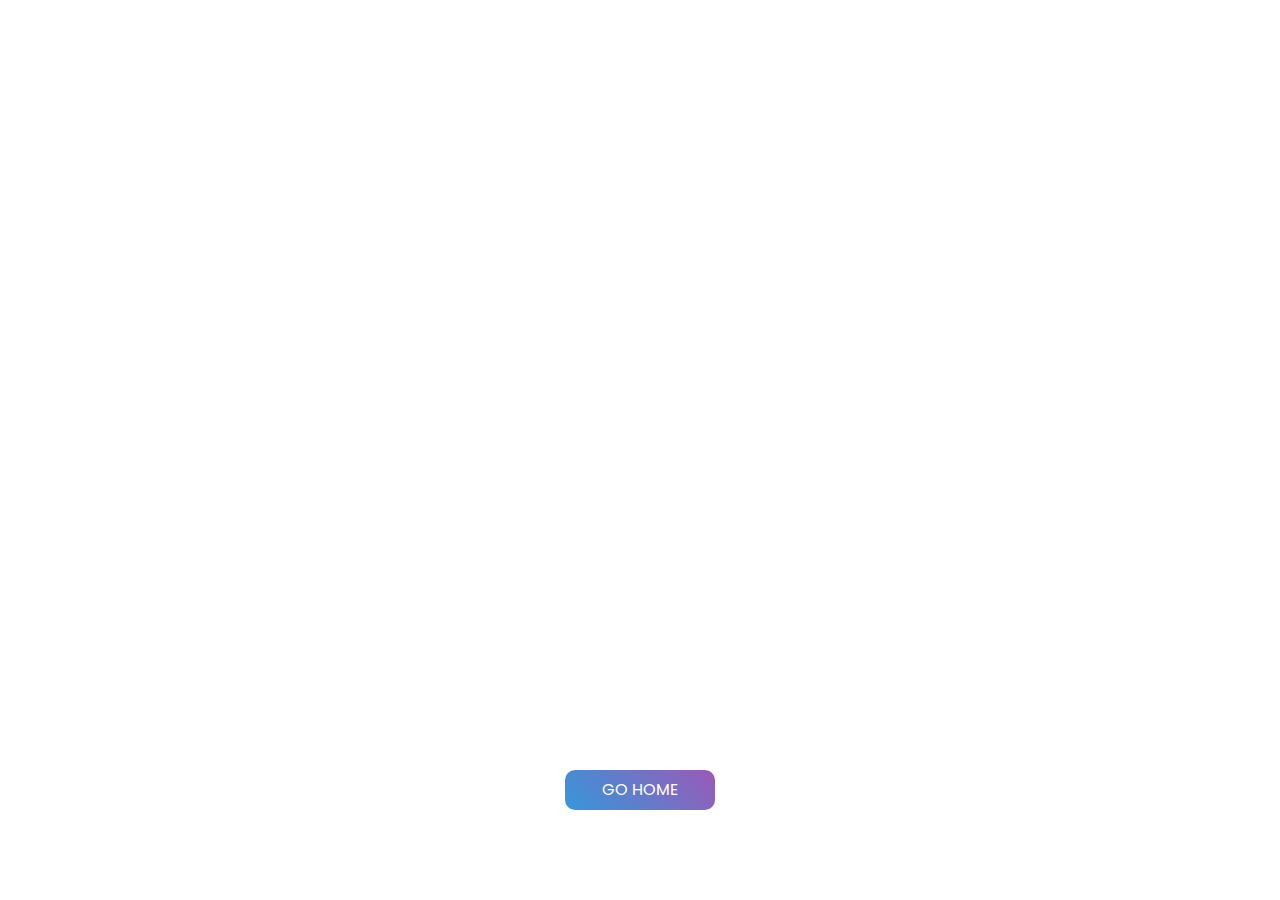
<file: src/products.html>
<!DOCTYPE html>
<html lang="en">

<head>
    <meta charset="UTF-8">
    <meta http-equiv="X-UA-Compatible" content="IE=edge">
    <meta name="viewport" content="width=device-width, initial-scale=1.0">
    <link rel="stylesheet" href="../assets/css/Global.css">
    <link rel="stylesheet" href="../assets/css/products.css">
    <link rel="stylesheet" href="https://cdnjs.cloudflare.com/ajax/libs/font-awesome/6.3.0/css/all.min.css">
    <title></title>
</head>

<body>
    <div id="wrapper">
        <header>
            <div id="header-top">
                <a href="" class="support-payment">Hướng dẫn mua hàng và thanh toán?</a>
                <p class="contact">Liên hệ: <a href="#">0367253666</a></p>
            </div>
            <div class="main-header">
                <div class="menu-icon"><i class="fa-solid fa-bars menu"></i></div>
                <nav>
                    <i class="fa-solid fa-x close-menu"></i>
                    <li><a href="../index.html">Trang chủ</a></li>
                    <li class="menClothes">
                        <a href="#">Đồ Nam</a>
                        <i class="fa-solid fa-angle-down"></i>
                        <ul class="menClothes-child">
                            <li><a href="/src/clothes.html?type=shirt&category=men">Áo sơ mi</a></li>
                            <li><a href="/src/clothes.html?type=polo&category=men">Áo polo</a></li>
                            <li><a href="/src/clothes.html?type=Tshirt&category=men">Áo thun</a></li>
                            <li><a href="/src/clothes.html?type=short&category=men">Quần short</a></li>
                            <li><a href="/src/clothes.html?type=kaki&category=men">Quần kaki</a></li>
                            <li><a href="/src/clothes.html?type=jean&category=men">Quần Jean</a></li>
                        </ul>
                    </li>
                    <li class="womenClothes">
                        <a href="#">Đồ Nữ</a>
                        <i class="fa-solid fa-angle-down"></i>
                        <ul class="womenClothes-child">
                            <li> <a href="/src/clothes.html?type=short-shirt&category=women">Áo sơ mi</a></li>
                            <li> <a href="/src/clothes.html?type=hoodie&category=women">Áo Hoodie</a></li>
                            <li> <a href="/src/clothes.html?type=Tshirt&category=women">Áo thun</a></li>
                            <li> <a href="/src/clothes.html?type=skirt&category=women">Váy </a></li>
                            <li> <a href="/src/clothes.html?type=trousers&category=women">Quần nữ</a></li>
                            <li> <a href="/src/clothes.html?type=short&category=women">Quần short </a></li>
                        </ul>
                    </li>
                    <li class="accessory">
                        <a href="#">Phụ Kiện</a>
                        <i class="fa-solid fa-angle-down"></i>
                        <ul class="accessory-child">
                            <li> <a href="/src/clothes.html">Phụ kiện Nam</a> </li>
                            <li> <a href="/src/clothes.html">Phụ kiện Nữ</a> </li>
                        </ul>
                    </li>
                </nav>
                <div class="logo"><img src="../assets/images/logo.png" alt=""></div>
                <div class="header-main-right">
                    <div class="search">
                        <input type="text" class="search-input" placeholder="Tìm kiếm quần áo nam, nữ, phụ kiện">
                        <i class="fa-solid fa-magnifying-glass btn-search"></i>
                        <div class="suggest">
                            <h6>Sản phẩm được tìm nhiều nhất</h6>
                            <ul>
                                <li><a href="/src/results-search.html?search=Áo thun">Áo thun
                                    </a></li>
                                <li><a href="/src/results-search.html?search=Áo sơ mi ">Áo sơ mi</a></li>
                                <li><a href="/src/results-search.html?search=Quần short">Quần short</a></li>
                                <li><a href="/src/results-search.html?search=Áo Hoodie">Áo Hoodie</a></li>
                                <li><a href="/src/results-search.html?search=Quần kaki">Quần kaki</a></li>
                                <li><a href="/src/results-search.html?search=Quần jean">Quần jean</a></li>
                                <li><a href="/src/results-search.html?search=Váy">Váy</a></li>
                            </ul>
                        </div>
                    </div>
                    <div class="card-controls">
                        <div class="notice">
                            <img src="../assets/icon/addcart.png" alt="">
                            <span>Đã thêm vào giỏ hàng</span>
                        </div>
                        <div class="profile">
                            <img src="../assets/icon/user.png" alt="">
                            <ul class="profile-child">
                                <li> <a href="/src/login.html">Đăng nhập</a> </li>
                                <li> <a href="/src/register.html">Đăng ký</a> </li>
                            </ul>
                        </div>
                        <a href="./cart.html" class="cart" data-count="0"><img src="../assets/icon/cart.png" alt=""></a>
                    </div>
                </div>
            </div>
        </header>
        <a href="#" id="btn-to-top"><i class="fa-solid fa-angle-up"></i></a>
        <div class="products">
            <div class="main-products">
                <div class="card-left">
                    <div class="slide-images-products">
                        <i class="fa-solid fa-chevron-left prev-slide-products"></i>
                        <div class="main-slide">
                            <div class="item-slide-products">
                                <img src="" alt="">
                            </div>
                        </div>
                        <i class="fa-solid fa-chevron-right next-slide-products"></i>
                    </div>
                    <div class="btn-images-products">
                        <!-- <div class="item-images-products" id="active-products"><img
                                src="https://bizweb.dktcdn.net/thumb/large/100/426/984/products/6157d827-5005-48aa-aa25-1461a0b4d0a6.jpg?v=1655527865683"
                                alt=""></div>
                        <div class="item-images-products"><img
                                src="https://bizweb.dktcdn.net/thumb/large/100/426/984/products/5bf9cb06-f66a-45ca-8a45-93dbfa9b7a95.jpg?v=1655527858097"
                                alt=""></div>
                        <div class="item-images-products"><img
                                src="https://bizweb.dktcdn.net/thumb/large/100/426/984/products/474ab2a1-48db-46f0-8e62-9eb32fcf92c7.jpg?v=1655527854287"
                                alt=""></div> -->
                    </div>
                </div>
                <div class="card-right">
                    <h2 class="name"></h2>
                    <h2 class="price">Giá: <span></span>đ</h2>
                    <div class="card-size">
                        <span>Size: </span>
                        <select name="size" class="size" style="outline: none;">
                            <!-- <option value="S">S</option>
                            <option value="M">M</option>
                            <option value="L">L</option>
                            <option value="XL">XL</option>
                            <option value="XXL">XXL</option> -->
                        </select>
                    </div>
                    <div class="card-color">
                        <span>Màu: </span>
                        <div class="color">
                            <!-- <div class="item-color active-color">
                                <img src="https://bizweb.dktcdn.net/thumb/large/100/426/984/products/6157d827-5005-48aa-aa25-1461a0b4d0a6.jpg?v=1655527865683"
                                    alt="">
                                Trắng
                            </div>
                            <div class="item-color">
                                <img src="https://bizweb.dktcdn.net/thumb/large/100/426/984/products/5bf9cb06-f66a-45ca-8a45-93dbfa9b7a95.jpg?v=1655527858097"
                                    alt="">
                                Đen
                            </div>
                            <div class="item-color">
                                <img src="https://bizweb.dktcdn.net/thumb/large/100/426/984/products/474ab2a1-48db-46f0-8e62-9eb32fcf92c7.jpg?v=1655527854287"
                                    alt="">
                                Xanh nhạt
                            </div> -->

                        </div>
                    </div>
                    <div class="btn-quantity">
                        <span style="margin-right: 5px;">Số lượng: </span>
                        <input type="button" value="-" class="btn_decrenment">
                        <input type="number" class="btn_quantity_input" min="1" max="10" value="1">
                        <input type="button" value="+" class="btn_increment">
                    </div>
                    <div class="add-cart" data-id="">
                        <img src="../assets/icon/addcart.png" alt="">
                        Thêm vào giỏ hàng
                    </div>
                </div>
            </div>
            <div class="descriptions">
                <h3>Mô tả sản phẩm</h3>
                <p>Lorem ipsum dolor, sit amet consectetur adipisicing elit. Laborum sit iure, aliquam nostrum neque
                    quos quidem praesentium impedit! Dignissimos non nulla autem. Quia asperiores eligendi minima
                    ipsa unde? Culpa, voluptates.
                    Quas et cumque rerum, consectetur repellat voluptates fugit molestiae. Veritatis repellat
                    temporibus deserunt fuga, maxime porro sit repellendus est dolore iste voluptates laborum eius
                    deleniti accusantium quas omnis provident? Animi?
                    Illo laudantium aperiam quibusdam impedit nihil a tempora unde mollitia non totam vero quidem
                    nam, dignissimos dolorum suscipit alias debitis libero quisquam quis molestiae nostrum. Dolore
                    aperiam maxime deleniti delectus?
                    Asperiores ullam ad voluptates, ea sunt soluta accusantium quisquam tenetur vitae non error
                    quidem cupiditate nostrum iusto. Amet consequuntur facilis sit aperiam porro totam, minima, vero
                    hic quia temporibus provident?
                    Fugit nesciunt, dolore asperiores ut vitae necessitatibus consequatur provident odio esse
                </p>
            </div>
            <div class="main-general">
                <h2>Sản phẩm liên quan</h2>
                <i class="fa-solid fa-chevron-left  prev-general"></i>
                <div class="general-products">
                    <!-- Render bên js -->
                </div>
                <i class="fa-solid fa-chevron-right   next-general"></i>
            </div>
        </div>
        <div class="main-loader">
            <div id="loader"></div>
        </div>
        <footer>
            <div class="main-footer">
                <div class="contact-footer-1">
                    <h4>Về chúng tôi</h4>
                    <p>Chúng tôi cung cấp các sản phẩm thời trang độc đáo và chất lượng cao cho các bạn trẻ.</p>
                    <img src="../assets/images/logo.png" alt="">
                </div>
                <div class="contact-footer-2">
                    <h4>Liên hệ</h4>
                    <p>Địa chỉ: Số 16, Thôn 1, Xã Song Phương, Huyện Hoài Đức, Hà Nội</p>
                    <p>Email: anhnhph33991@fpt.edu.vn</p>
                    <p>Điện thoại: 0367253666</p>
                </div>
                <div class="contact-footer-2">
                    <h4>Kết nối với chúng tôi</h4>
                    <ul class="social-icons">
                        <li><a href="#"><i class="fa-brands fa-facebook"></i></a></li>
                        <li><a href="#"><i class="fa-brands fa-twitter"></i></a></li>
                        <li><a href="#"><i class="fa-brands fa-instagram"></i></a></li>
                        <li><a href="#"><i class="fa-brands fa-youtube"></i></a></li>
                    </ul>
                    <form class="newsletter-form">
                        <label for="email">Đăng ký nhận bản tin</label>
                        <input type="email" id="email" name="email" placeholder="Nhập email của bạn...">
                        <button type="submit">Đăng ký</button>
                    </form>
                </div>
            </div>
            <p class="title-footer">
                &copy; 2023 CBD Fashion. All rights reserved.
            </p>
        </footer>
    </div>
    <script src="../assets/js/Global.js"></script>
    <script src=" ../assets/js/main.js"></script>
</body>

</html>
</file>
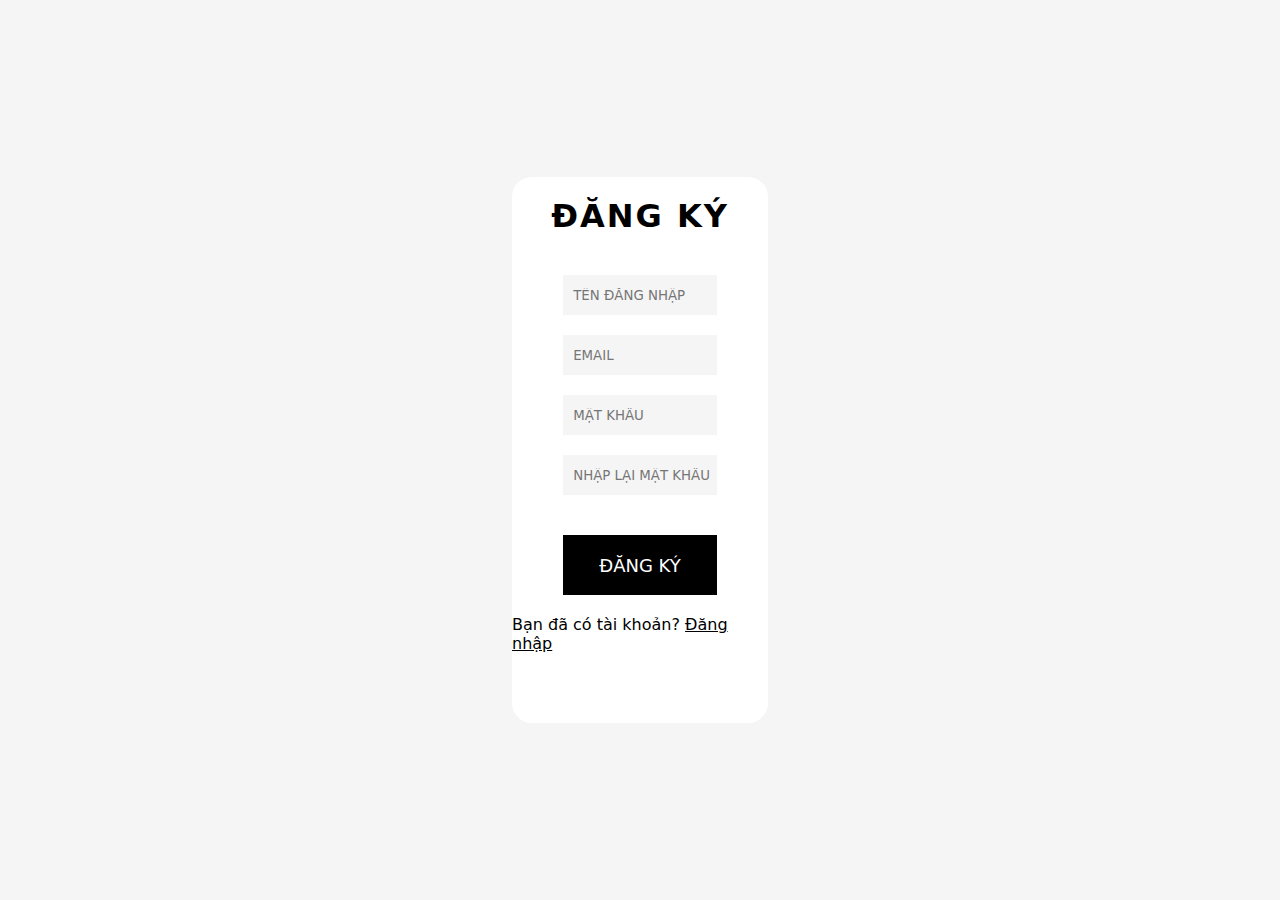
<file: src/register.html>
<!DOCTYPE html>
<html lang="en">

<head>
    <meta charset="UTF-8">
    <meta http-equiv="X-UA-Compatible" content="IE=edge">
    <meta name="viewport" content="width=device-width, initial-scale=1.0">
    <link rel="stylesheet" href="../assets/css/login&register.css">
    <link rel="stylesheet" href="https://cdnjs.cloudflare.com/ajax/libs/font-awesome/6.3.0/css/all.min.css">
    <title>Đăng ký</title>
</head>

<body>
    <div class="wrapper">
        <h1>Đăng ký</h1>
        <div class="register">
            <input type="text" placeholder="Tên đăng nhập" class="user-name">
            <input type="email" name="email" placeholder="Email" class="email">
            <input type="password" placeholder="Mật khẩu" class="password">
            <input type="password" placeholder="Nhập lại mật khẩu" class="retype-password">
            <button class="btn-register">Đăng ký</button>
            <p>Bạn đã có tài khoản? <a href="../src/login.html">Đăng nhập</a></p>
        </div>
    </div>
    <div class="notice-success">
        <div class="register-success">
            <i class="fa-solid fa-circle-xmark close-notice"></i>
            <div class="main-success">
                <i class="fa-regular fa-circle-check tick"></i>
                <h5>Thông báo!!</h5>
                <p>Đăng ký thành công</p>
            </div>
        </div>
    </div>
    <script src="../assets/js/formValidation.js"></script>
</body>

</html>
</file>
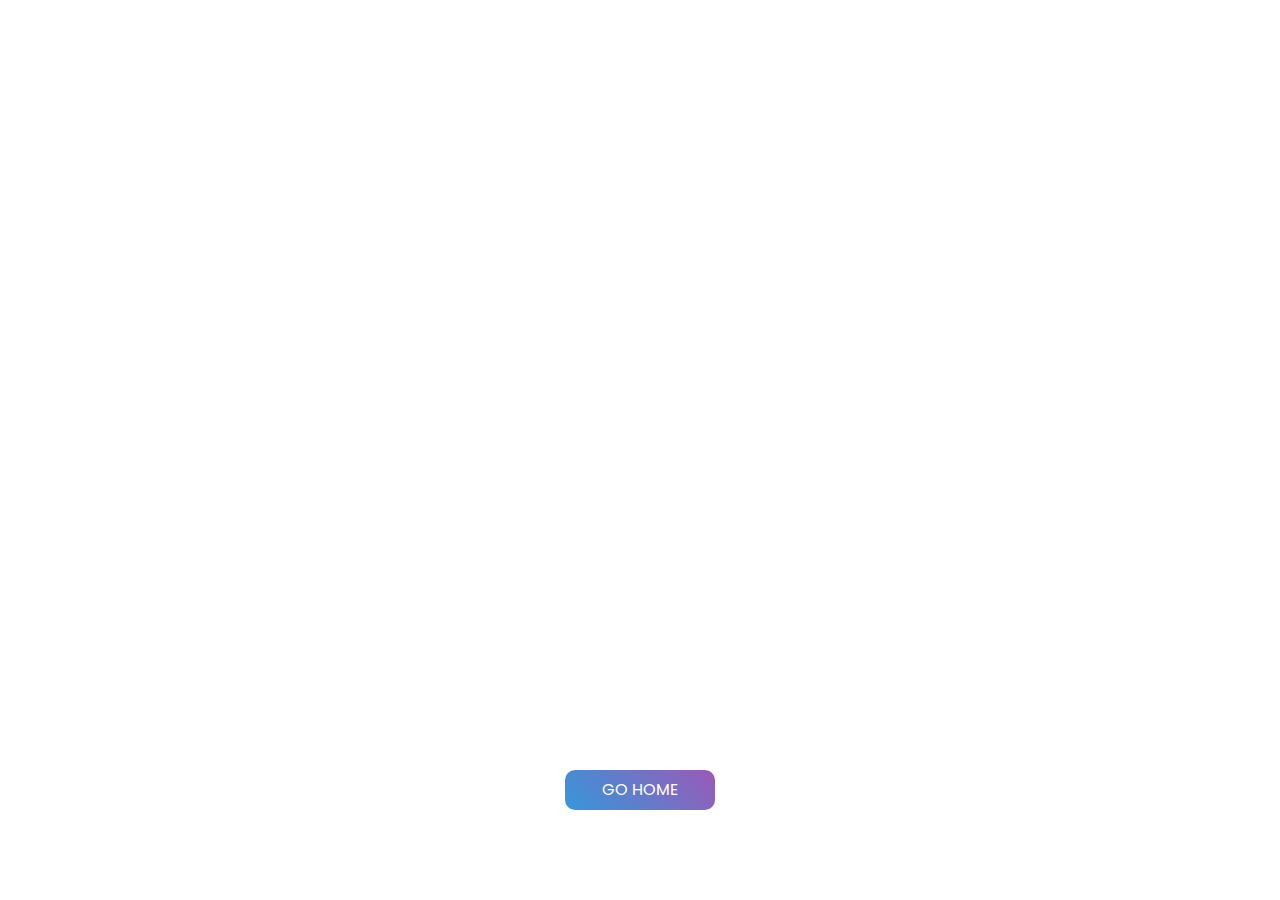
<file: src/results-search.html>
<!DOCTYPE html>
<html lang="en">

<head>
    <meta charset="UTF-8">
    <meta http-equiv="X-UA-Compatible" content="IE=edge">
    <meta name="viewport" content="width=device-width, initial-scale=1.0">
    <link rel="stylesheet" href="../assets/css/Global.css">
    <link rel="stylesheet" href="../assets/css/results-search.css">
    <link rel="stylesheet" href="https://cdnjs.cloudflare.com/ajax/libs/font-awesome/6.3.0/css/all.min.css">
    <title></title>
</head>

<body>
    <div id="wrapper">
        <header>
            <div id="header-top">
                <a href="" class="support-payment">Hướng dẫn mua hàng và thanh toán?</a>
                <p class="contact">Liên hệ: <a href="#">0367253666</a></p>
            </div>
            <div class="main-header">
                <div class="menu-icon"><i class="fa-solid fa-bars menu"></i></div>
                <nav>
                    <i class="fa-solid fa-x close-menu"></i>
                    <li><a href="../index.html">Trang chủ</a></li>
                    <li class="menClothes">
                        <a href="#">Đồ Nam</a>
                        <i class="fa-solid fa-angle-down"></i>
                        <ul class="menClothes-child">
                            <li><a href="/src/clothes.html?type=shirt&category=men">Áo sơ mi</a></li>
                            <li><a href="/src/clothes.html?type=polo&category=men">Áo polo</a></li>
                            <li><a href="/src/clothes.html?type=Tshirt&category=men">Áo thun</a></li>
                            <li><a href="/src/clothes.html?type=short&category=men">Quần short</a></li>
                            <li><a href="/src/clothes.html?type=kaki&category=men">Quần kaki</a></li>
                            <li><a href="/src/clothes.html?type=jean&category=men">Quần Jean</a></li>
                        </ul>
                    </li>
                    <li class="womenClothes">
                        <a href="#">Đồ Nữ</a>
                        <i class="fa-solid fa-angle-down"></i>
                        <ul class="womenClothes-child">
                            <li> <a href="/src/clothes.html?type=short-shirt&category=women">Áo sơ mi</a></li>
                            <li> <a href="/src/clothes.html?type=hoodie&category=women">Áo Hoodie</a></li>
                            <li> <a href="/src/clothes.html?type=Tshirt&category=women">Áo thun</a></li>
                            <li> <a href="/src/clothes.html?type=skirt&category=women">Váy </a></li>
                            <li> <a href="/src/clothes.html?type=trousers&category=women">Quần nữ</a></li>
                            <li> <a href="/src/clothes.html?type=short&category=women">Quần short </a></li>
                        </ul>
                    </li>
                    <li class="accessory">
                        <a href="#">Phụ Kiện</a>
                        <i class="fa-solid fa-angle-down"></i>
                        <ul class="accessory-child">
                            <li> <a href="/src/clothes.html">Phụ kiện Nam</a> </li>
                            <li> <a href="/src/clothes.html">Phụ kiện Nữ</a> </li>
                        </ul>
                    </li>
                </nav>
                <div class="logo"><img src="../assets/images/logo.png" alt=""></div>
                <div class="header-main-right">
                    <div class="search">
                        <input type="text" class="search-input" placeholder="Tìm kiếm quần áo nam, nữ, phụ kiện">
                        <i class="fa-solid fa-magnifying-glass btn-search"></i>
                        <div class="suggest">
                            <h6>Sản phẩm được tìm nhiều nhất</h6>
                            <ul>
                                <li><a href="/src/results-search.html?search=Áo thun">Áo thun
                                    </a></li>
                                <li><a href="/src/results-search.html?search=Áo sơ mi ">Áo sơ mi</a></li>
                                <li><a href="/src/results-search.html?search=Quần short">Quần short</a></li>
                                <li><a href="/src/results-search.html?search=Áo Hoodie">Áo Hoodie</a></li>
                                <li><a href="/src/results-search.html?search=Quần kaki">Quần kaki</a></li>
                                <li><a href="/src/results-search.html?search=Quần jean">Quần jean</a></li>
                                <li><a href="/src/results-search.html?search=Váy">Váy</a></li>
                            </ul>
                        </div>
                    </div>
                    <div class="card-controls">
                        <div class="notice">
                            <img src="../assets/icon/addcart.png" alt="">
                            <span>Đã thêm vào giỏ hàng</span>
                        </div>
                        <div class="profile">
                            <img src="../assets/icon/user.png" alt="">
                            <ul class="profile-child">
                                <li> <a href="/src/login.html">Đăng nhập</a> </li>
                                <li> <a href="/src/register.html">Đăng ký</a> </li>
                            </ul>
                        </div>
                        <a href="./cart.html" class="cart" data-count="0"><img src="../assets/icon/cart.png" alt=""></a>
                    </div>
                </div>
            </div>
        </header>
        <a href="#" id="btn-to-top"><i class="fa-solid fa-angle-up"></i></a>
        <div class="main-loader">
            <div id="loader"></div>
        </div>
        <div class="container">
            <h4></h4>
            <div class="results-search">

            </div>
        </div>
        <footer>
            <div class="main-footer">
                <div class="contact-footer-1">
                    <h4>Về chúng tôi</h4>
                    <p>Chúng tôi cung cấp các sản phẩm thời trang độc đáo và chất lượng cao cho các bạn trẻ.</p>
                    <img src="../assets/images/logo.png" alt="">
                </div>
                <div class="contact-footer-2">
                    <h4>Liên hệ</h4>
                    <p>Địa chỉ: Số 16, Thôn 1, Xã Song Phương, Huyện Hoài Đức, Hà Nội</p>
                    <p>Email: anhnhph33991@fpt.edu.vn</p>
                    <p>Điện thoại: 0367253666</p>
                </div>
                <div class="contact-footer-2">
                    <h4>Kết nối với chúng tôi</h4>
                    <ul class="social-icons">
                        <li><a href="#"><i class="fa-brands fa-facebook"></i></a></li>
                        <li><a href="#"><i class="fa-brands fa-twitter"></i></a></li>
                        <li><a href="#"><i class="fa-brands fa-instagram"></i></a></li>
                        <li><a href="#"><i class="fa-brands fa-youtube"></i></a></li>
                    </ul>
                    <form class="newsletter-form">
                        <label for="email">Đăng ký nhận bản tin</label>
                        <input type="email" id="email" name="email" placeholder="Nhập email của bạn...">
                        <button type="submit">Đăng ký</button>
                    </form>
                </div>
            </div>
            <p class="title-footer">
                &copy; 2023 CBD Fashion. All rights reserved.
            </p>
        </footer>
    </div>
    <script src="../assets/js/Global.js"></script>
    <script src="../assets/js/main.js"></script>
</body>

</html>
</file>
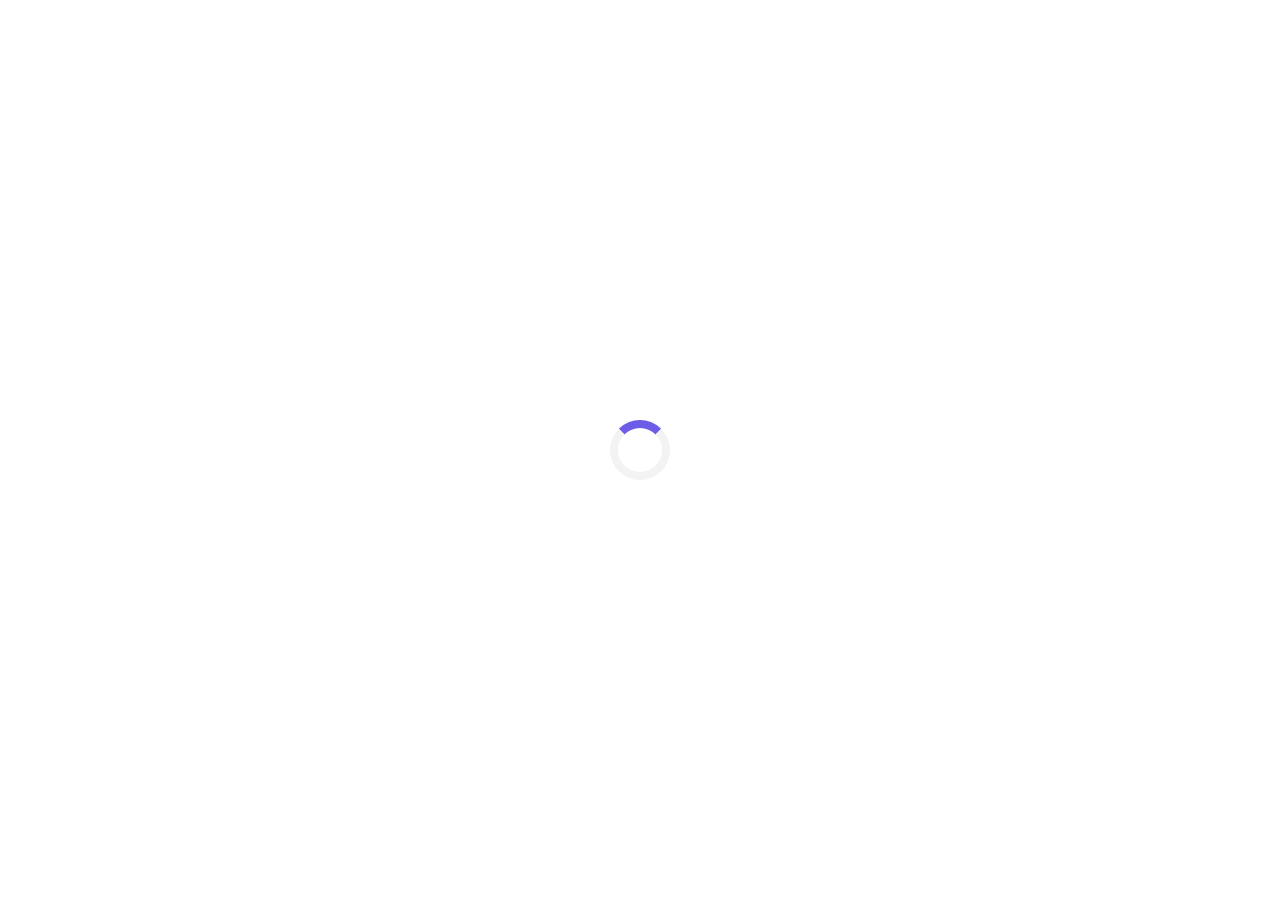
<file: src/user.html>
<!DOCTYPE html>
<html lang="en">

<head>
    <meta charset="UTF-8">
    <meta http-equiv="X-UA-Compatible" content="IE=edge">
    <meta name="viewport" content="width=device-width, initial-scale=1.0">
    <link rel="icon" href="../assets/images/icon.png">
    <link rel="stylesheet" href="../assets/css/Global.css">
    <link rel="stylesheet" href="../assets/css/user.css">
    <link rel="stylesheet" href="https://cdnjs.cloudflare.com/ajax/libs/font-awesome/6.3.0/css/all.min.css">
    <title>Tài khoản</title>
</head>

<body>
    <div id="wrapper">
        <header>
            <div id="header-top">
                <a href="" class="support-payment">Hướng dẫn mua hàng và thanh toán?</a>
                <p class="contact">Liên hệ: <a href="#">0367253666</a></p>
            </div>
            <div class="main-header">
                <div class="menu-icon"><i class="fa-solid fa-bars menu"></i></div>
                <nav>
                    <i class="fa-solid fa-x close-menu"></i>
                    <li><a href="../index.html">Trang chủ</a></li>
                    <li class="menClothes">
                        <a href="#">Đồ Nam</a>
                        <i class="fa-solid fa-angle-down"></i>
                        <ul class="menClothes-child">
                            <li><a href="/src/clothes.html?type=shirt&category=men">Áo sơ mi</a></li>
                            <li><a href="/src/clothes.html?type=polo&category=men">Áo polo</a></li>
                            <li><a href="/src/clothes.html?type=Tshirt&category=men">Áo thun</a></li>
                            <li><a href="/src/clothes.html?type=short&category=men">Quần short</a></li>
                            <li><a href="/src/clothes.html?type=kaki&category=men">Quần kaki</a></li>
                            <li><a href="/src/clothes.html?type=jean&category=men">Quần Jean</a></li>
                        </ul>
                    </li>
                    <li class="womenClothes">
                        <a href="#">Đồ Nữ</a>
                        <i class="fa-solid fa-angle-down"></i>
                        <ul class="womenClothes-child">
                            <li> <a href="/src/clothes.html?type=short-shirt&category=women">Áo sơ mi</a></li>
                            <li> <a href="/src/clothes.html?type=hoodie&category=women">Áo Hoodie</a></li>
                            <li> <a href="/src/clothes.html?type=Tshirt&category=women">Áo thun</a></li>
                            <li> <a href="/src/clothes.html?type=skirt&category=women">Váy </a></li>
                            <li> <a href="/src/clothes.html?type=trousers&category=women">Quần nữ</a></li>
                            <li> <a href="/src/clothes.html?type=short&category=women">Quần short </a></li>
                        </ul>
                    </li>
                    <li class="accessory">
                        <a href="#">Phụ Kiện</a>
                        <i class="fa-solid fa-angle-down"></i>
                        <ul class="accessory-child">
                            <li> <a href="/src/clothes.html">Phụ kiện Nam</a> </li>
                            <li> <a href="/src/clothes.html">Phụ kiện Nữ</a> </li>
                        </ul>
                    </li>
                </nav>
                <div class="logo"><img src="../assets/images/logo.png" alt=""></div>
                <div class="header-main-right">
                    <div class="search">
                        <input type="text" class="search-input" placeholder="Tìm kiếm quần áo nam, nữ, phụ kiện">
                        <i class="fa-solid fa-magnifying-glass btn-search"></i>
                        <div class="suggest">
                            <h6>Sản phẩm được tìm nhiều nhất</h6>
                            <ul>
                                <li><a href="/src/results-search.html?search=Áo thun">Áo thun
                                    </a></li>
                                <li><a href="/src/results-search.html?search=Áo sơ mi ">Áo sơ mi</a></li>
                                <li><a href="/src/results-search.html?search=Quần short">Quần short</a></li>
                                <li><a href="/src/results-search.html?search=Áo Hoodie">Áo Hoodie</a></li>
                                <li><a href="/src/results-search.html?search=Quần kaki">Quần kaki</a></li>
                                <li><a href="/src/results-search.html?search=Quần jean">Quần jean</a></li>
                                <li><a href="/src/results-search.html?search=Váy">Váy</a></li>
                            </ul>
                        </div>
                    </div>
                    <div class="card-controls">
                        <div class="notice">
                            <img src="../assets/icon/addcart.png" alt="">
                            <span>Đã thêm vào giỏ hàng</span>
                        </div>
                        <div class="profile">
                            <img src="../assets/icon/user.png" alt="">
                            <ul class="profile-child">
                                <li> <a href="/src/login.html">Đăng nhập</a> </li>
                                <li> <a href="/src/register.html">Đăng ký</a> </li>
                            </ul>
                        </div>
                        <a href="./cart.html" class="cart" data-count="0"><img src="../assets/icon/cart.png" alt=""></a>
                    </div>
                </div>
            </div>
        </header>
        <a href="#" id="btn-to-top"><i class="fa-solid fa-angle-up"></i></a>
        <div class="main-loader">
            <div id="loader"></div>
        </div>
        <div class="container">
            <h2>Xin chào,</h2>
            <h1 class="user"></h1>
            <div class="main">
                <ul class="menu-left">
                    <li class="active" data-choose="profile">Thông tin tài khoản</li>
                    <li data-choose="order">Quản lý đơn hàng</li>
                    <li data-choose="changePassword">Thay đổi mật khẩu</li>
                    <li data-choose="address">Thông tin giao hàng</li>
                </ul>
                <div class="card-right">
                    <!-- <div class="user-profile">
                        <div><p>Tài khoản:</p> <span>Baodt2911</span></div>
                        <div><p>Email:</p> <span>dobao2911bs@gmail.com</span></div>
                    </div> -->
                    <!-- <div class="order">
                        <h5>Đơn hàng đã mua</h5>
                        <div class="main-order">
                            <div class="item-product-order">
                                <div class="item-img">
                                <img src="https://bizweb.dktcdn.net/thumb/large/100/426/984/products/1df5ed70-db37-4cc3-9652-89a2f1ed24c4.jpg?v=1634555404633" alt="">
                                </div>
                                <div class="title-product-order">
                                    <p class="name-order">Áo sơ mi tay ngắn cổ vest tay ngắn phối hoạ tiết cá</p>
                                    <p class="color-size-order">Trắng / Size M</p>
                                    <div class="price-order">Giá : <span>200.000đ</span> </div>
                                </div>
                                <div class="quantity-order">x1</div>
                            </div>
                            <div class="item-product-order">
                                <div class="item-img">
                                <img src="https://bizweb.dktcdn.net/thumb/large/100/426/984/products/1df5ed70-db37-4cc3-9652-89a2f1ed24c4.jpg?v=1634555404633" alt="">
                                </div>
                                <div class="title-product-order">
                                    <p class="name-order">Áo sơ mi tay ngắn cổ vest tay ngắn phối hoạ tiết cá</p>
                                    <p class="color-size-order">Trắng / Size M</p>
                                    <div class="price-order">Giá : <span>200.000đ</span> </div>
                                </div>
                                <div class="quantity-order">x1</div>
                            </div><div class="item-product-order">
                                <div class="item-img">
                                <img src="https://bizweb.dktcdn.net/thumb/large/100/426/984/products/1df5ed70-db37-4cc3-9652-89a2f1ed24c4.jpg?v=1634555404633" alt="">
                                </div>
                                <div class="title-product-order">
                                    <p class="name-order">Áo sơ mi tay ngắn cổ vest tay ngắn phối hoạ tiết cá</p>
                                    <p class="color-size-order">Trắng / Size M</p>
                                    <div class="price-order">Giá : <span>200.000đ</span> </div>
                                </div>
                                <div class="quantity-order">x1</div>
                            </div><div class="item-product-order">
                                <div class="item-img">
                                <img src="https://bizweb.dktcdn.net/thumb/large/100/426/984/products/1df5ed70-db37-4cc3-9652-89a2f1ed24c4.jpg?v=1634555404633" alt="">
                                </div>
                                <div class="title-product-order">
                                    <p class="name-order">Áo sơ mi tay ngắn cổ vest tay ngắn phối hoạ tiết cá</p>
                                    <p class="color-size-order">Trắng / Size M</p>
                                    <div class="price-order">Giá : <span>200.000đ</span> </div>
                                </div>
                                <div class="quantity-order">x1</div>
                            </div>
                        </div>
                    </div> -->
                    <!-- <div class="change-password">
                        <div class="main-password">
                            <input type="password" placeholder="Nhập mật khẩu hiện tại">
                            <input type="password" placeholder="Nhập mật khẩu mới">
                            <input type="password" placeholder="Nhập lại mật khẩu mới">
                        </div>
                        <button class="btn-change-password">Thay đổi</button>
                    </div> -->
                    <!-- <div class="address">
                        <div class="main-address">
                            <div class="item-address">
                                <p>Họ và Tên</p>
                                <input type="text">
                            </div>
                            <div class="item-address">
                                <p>Điện thoại</p>
                                <input type="text">
                            </div>
                            <div class="item-address">
                                <p>Địa chỉ</p>
                                <input type="text">
                            </div>
                        </div>
                        <div class="edit-add-address">
                            <p class="edit-address">Sửa</p>
                            <buttom class="btn-add-address">Thêm mới</buttom>
                        </div>
                    </div> -->
                </div>
            </div>
        </div>
        <footer>
            <div class="main-footer">
                <div class="contact-footer-1">
                    <h4>Về chúng tôi</h4>
                    <p>Chúng tôi cung cấp các sản phẩm thời trang độc đáo và chất lượng cao cho các bạn trẻ.</p>
                    <img src="../assets/images/logo.png" alt="">
                </div>
                <div class="contact-footer-2">
                    <h4>Liên hệ</h4>
                    <p>Địa chỉ: Số 16, Thôn 1, Xã Song Phương, Hoài Đức, Hà Nội</p>
                    <p>Email: anhnhph33991@fpt.edu.vn</p>
                    <p>Điện thoại: 0367253666</p>
                </div>
                <div class="contact-footer-2">
                    <h4>Kết nối với chúng tôi</h4>
                    <ul class="social-icons">
                        <li><a href="#"><i class="fa-brands fa-facebook"></i></a></li>
                        <li><a href="#"><i class="fa-brands fa-twitter"></i></a></li>
                        <li><a href="#"><i class="fa-brands fa-instagram"></i></a></li>
                        <li><a href="#"><i class="fa-brands fa-youtube"></i></a></li>
                    </ul>
                    <form class="newsletter-form">
                        <label for="email">Đăng ký nhận bản tin</label>
                        <input type="email" id="email" name="email" placeholder="Nhập email của bạn...">
                        <button type="submit">Đăng ký</button>
                    </form>
                </div>
            </div>
            <p class="title-footer">
                &copy; 2023 CBD Fashion. All rights reserved.
            </p>
        </footer>
    </div>
    <script src="../assets/js/Global.js"></script>
</body>

</html>
</file>
<file: assets/css/Global.css>
@import url("https://fonts.googleapis.com/css2?family=Dancing+Script:wght@700&family=Poppins:wght@200;300;400;500;600;700;800;900&display=swap");

* {
  padding: 0;
  margin: 0;
  box-sizing: border-box;
}

*::selection {
  background-color: #6c5ce7;
}

html {
  scroll-behavior: smooth;
  transition: scroll 1s;
}

body {
  font-family: "Poppins", sans-serif;
}

body::-webkit-scrollbar {
  width: 5px;
  background-color: #fff;
}

body::-webkit-scrollbar-thumb {
  background: gray;
  border-radius: 5px;
}

#header-top {
  background: #000;
  display: flex;
  align-items: center;
  gap: 100px;
  padding: 10px 50px;
}

#header-top .support-payment {
  color: #f5f5f5;
  font-size: 14px;
}

#header-top .contact {
  display: flex;
  align-items: center;
  gap: 10px;
  font-size: 14px;
  color: #f5f5f5;
}

#header-top .contact a {
  color: #f5f5f5;
  font-size: 13px;
}

.main-header {
  width: 100%;
  height: 60px;
  position: fixed;
  z-index: 99;
  display: grid;
  grid-template-columns: repeat(3, 30%);
  justify-content: center;
  text-align: center;
  background-color: #f5f5f5;
  box-shadow: 0 2px 5px 0 #dfe6e9;
  transition: 0.2s;
}

.main-header nav {
  display: flex;
  align-items: center;
  justify-content: left;
  gap: 50px;
  list-style: none;
}

.main-header nav li a {
  text-decoration: none;
  color: #333;
  font-weight: 400;
}

.main-header nav #active a,
.main-header nav #active .fa-angle-down {
  position: relative;
  color: #6c5ce7;
}

.main-header .logo {
  display: flex;
  align-items: center;
  justify-content: center;
}

.main-header .logo img {
  width: 150px;
}

.main-header .header-main-right {
  display: flex;
  align-items: center;
  justify-content: end;
  gap: 50px;
}

.main-header .header-main-right .card-controls {
  display: flex;
  align-items: center;
  gap: 50px;
}

.main-header .header-main-right .profile .main-header .header-main-right .cart {
  cursor: pointer;
}

.cart {
  position: relative;
}

.cart::after {
  position: absolute;
  content: attr(data-count);
  font-size: 10px;
  color: #fff;
  width: 15px;
  height: 15px;
  background-color: #e74c3c;
  border-radius: 50%;
}

.main-header .search {
  position: relative;
  width: 300px;
  height: 30px;
  display: flex;
  align-items: center;
  gap: 10px;
  border: 1px solid #b2bec3;
  border-radius: 20px;
  padding: 0 5px;
  transition: 0.6s;
}

.main-header .search .search-input {
  width: 91%;
  height: 100%;
  padding-left: 10px;
  border: none;
  outline: none;
  background: transparent;
  color: #2d3436;
}

.main-header .search .search-input::placeholder {
  font-size: 10px;
}

.main-header .search .btn-search {
  cursor: pointer;
  margin-right: 3px;
}

.suggest {
  position: absolute;
  width: 100%;
  top: 45px;
  background: #fff;
  box-shadow: 0 0 10px 0 #dfe6e9;
  border-radius: 5px;
  opacity: 0;
  visibility: hidden;
  transition: 0.3s all;
  z-index: 99;
}

.suggest h6 {
  text-transform: uppercase;
  font-family: system-ui, sans-serif;
  font-weight: bold;
  padding: 10px;
  border-bottom: 1px solid #b2bec3;
  opacity: 0.7;
}

.suggest ul {
  width: 100%;
  padding: 15px;
  list-style: none;
  display: flex;
  flex-wrap: wrap;
  align-items: center;
  column-gap: 10px;
  row-gap: 15px;
}

.suggest ul li a {
  text-decoration: none;
  color: #333;
  border: 1px solid #b2bec3;
  padding: 3px 7px;
  font-size: 13px;
  border-radius: 5px;
}

.suggest ul li a:hover {
  box-shadow: 0 0 2px 0 #6c5ce7;
}

.menClothes,
.womenClothes,
.accessory,
.profile {
  position: relative;
}

.profile {
  cursor: pointer;
}

.menClothes i,
.womenClothes i,
.accessory i,
.profile i {
  font-size: 10px;
}

.notice {
  width: 200px;
  height: 60px;
  position: fixed;
  top: 100px;
  right: 5px;
  display: flex;
  align-items: center;
  justify-content: center;
  gap: 5px;
  background: #f1c40fcc;
  border: 3px solid #e74c3c;
  border-radius: 10px;
  z-index: 999;
  transition: 0.5s all;
  transform: translateX(105%);
  opacity: 0;
}

.notice span {
  font-size: 13px;
}

.menClothes:hover .menClothes-child,
.womenClothes:hover .womenClothes-child,
.accessory:hover .accessory-child,
.profile:hover .profile-child {
  transform: translateY(0);
  opacity: 1;
  visibility: inherit;
}

.menClothes-child,
.womenClothes-child,
.accessory-child,
.profile-child {
  position: absolute;
  z-index: 2;
  top: 40px;
  width: 150px;
  text-align: left;
  list-style: none;
  background-color: #fff;
  box-shadow: 0 0 3px 0 #dfe6e9;
  border-radius: 2px;
  transform: translateY(20%);
  opacity: 0;
  visibility: hidden;
  transition: 0.5s;
}

.profile-child {
  top: 50px;
  left: -100px;
  z-index: 99999;
}

.menClothes-child li a,
.womenClothes-child li a,
.accessory-child li a,
.profile-child li a {
  display: block;
  padding: 5px 0 5px 10px;
  box-shadow: 0 1px 2px 0 #dfe6e9;
  cursor: pointer;
  color: #333;
  text-decoration: none;
}

.menClothes-child li:hover a,
.womenClothes-child li:hover a,
.accessory-child li:hover a,
.profile-child li:hover a {
  box-shadow: 0 2px 2px 0 #dfe6e9;
  transform: scale(1.01);
  color: #6c5ce7;
}

.menClothes-child::after,
.womenClothes-child::after,
.accessory-child::after,
.profile-child::after {
  position: absolute;
  content: "";
  top: -20px;
  left: 15px;
  border-top: 10px solid transparent;
  border-left: 10px solid transparent;
  border-right: 10px solid transparent;
  border-bottom: 10px solid #fff;
}

.menClothes-child::before,
.womenClothes-child::before,
.accessory-child::before,
.profile-child::before {
  position: absolute;
  content: "";
  top: -15px;
  left: 0;
  background-color: transparent;
  width: 100%;
  height: 15px;
}

.profile-child::after {
  left: unset;
  right: 27px;
}

#btn-to-top {
  position: fixed;
  width: 30px;
  height: 30px;
  border: 1px solid #333;
  border-radius: 50%;
  text-align: center;
  line-height: 30px;
  bottom: 50px;
  right: 50px;
  font-size: 20px;
  z-index: 99;
  cursor: pointer;
  display: none;
  text-decoration: none;
}

footer {
  background-color: #f9f9f9;
  padding: 50px 0 10px 0;
  /* Xóa hiệu ứng của float: right; */
  clear: both;
}

footer h4 {
  font-size: 18px;
  font-weight: bold;
  margin-bottom: 20px;
  font-family: system-ui, sans-serif;
  letter-spacing: 2px;
}

footer p {
  font-size: 14px;
  margin-bottom: 10px;
}

footer ul.social-icons li {
  display: inline-block;
  margin-right: 10px;
}

footer ul.social-icons li:last-child {
  margin-right: 0;
}

footer ul.social-icons li a {
  display: block;
  width: 40px;
  height: 40px;
  background-color: #333;
  color: #fff;
  text-align: center;
  line-height: 40px;
  border-radius: 50%;
}

footer ul.social-icons li a:hover {
  background-color: #e74c3c;
}

.main-footer {
  display: grid;
  grid-template-columns: repeat(3, auto);
  justify-content: space-evenly;
  padding-bottom: 30px;
}

.main-footer .contact-footer-1 img {
  width: 250px;
  transform: translateX(-35px);
}

.main-footer .newsletter-form {
  margin-top: 50px;
  display: flex;
  flex-direction: column;
  justify-content: center;
}

.main-footer .newsletter-form #email {
  width: 300px;
  border: none;
  border-bottom: 1px solid #b2bec3;
  outline: none;
  background: transparent;
  margin: 20px 0 30px 0;
  padding-left: 10px;
  height: 40px;
  box-shadow: 0 5px 100px 0 #dfe6e9;
}

.main-footer .newsletter-form button {
  height: 40px;
  border: none;
  border-radius: 10px;
  font-size: 16px;
  text-transform: uppercase;
  box-shadow: 0 2px 10px 0 #dfe6e9;
  cursor: pointer;
}

.main-footer .newsletter-form button:hover {
  background-color: #000;
  color: #fff;
}

.title-footer {
  text-align: center;
  opacity: 0.8;
}

.main-loader {
  position: fixed;
  width: 100%;
  height: 100%;
  background-color: #fff;
  z-index: 999;
  top: 0;
  display: none;
  align-items: center;
  justify-content: center;
}

#loader {
  width: 60px;
  height: 60px;
  border: 8px solid #f3f3f3;
  /* Màu nền của spinner */
  border-top: 8px solid #6c5ce7;
  /* Màu đỉnh của spinner */
  border-radius: 50%;
  animation: spin 2s linear infinite;
  /* Tạo hiệu ứng quay vòng */
}

.main-header .menu-icon {
  display: none;
}

.main-header .menu {
  cursor: pointer;
}

.main-header nav .close-menu {
  position: absolute;
  right: 10px;
  top: 10px;
  font-size: 30px;
  display: none;
}

@keyframes spin {
  0% {
    transform: rotate(0deg);
  }

  100% {
    transform: rotate(360deg);
  }
}

/* Tablet */
@media screen and (min-width: 768px) and (max-width: 1024px) {
  * {
    cursor: auto !important;
  }

  #header-top {
    justify-content: space-between;
  }

  #header-top .support-payment {
    font-size: 12px;
  }

  #header-top .contact {
    font-size: 12px;
  }

  #header-top .contact a {
    font-size: 10px;
  }

  .main-header .menu-icon {
    display: block;
  }

  .main-header .menu {
    font-size: 25px;
  }

  .main-header nav .close-menu {
    display: block;
    cursor: pointer;
  }

  .main-header {
    display: flex;
    align-items: center;
    justify-content: space-around;
    position: unset;
  }

  .main-header nav {
    position: fixed;
    width: 50%;
    height: 100%;
    left: 0;
    top: 0;
    flex-direction: column;
    justify-content: unset;
    align-items: unset;
    text-align: justify;
    gap: 20px;
    background: #fff;
    z-index: 99999;
    opacity: 0;
    transform: translateX(-100%);
    transition: 0.5s all;
    padding-top: 50px;
    padding-left: 100px;
    font-size: 20px;
  }

  .main-header nav li {
    width: 120px;
  }

  .menClothes,
  .womenClothes,
  .accessory {
    display: flex;
    flex-direction: column;
    justify-content: center;
  }

  .menClothes i,
  .womenClothes i,
  .accessory i {
    position: absolute;
    top: 10px;
    right: 10px;
    font-size: 12px;
    transition: 0.5s cubic-bezier(0.215, 0.61, 0.355, 1);
  }

  .menClothes-child,
  .womenClothes-child,
  .accessory-child {
    position: unset;
    height: 0;
    overflow: hidden;
    width: auto;
    box-shadow: none;
    transform: none;
    opacity: unset;
    visibility: unset;
  }

  .profile:hover .profile-child {
    transform: translateY(20%);
    opacity: 0;
    visibility: hidden;
  }

  .menClothes-child li a,
  .womenClothes-child li a,
  .accessory-child li a {
    position: relative;
    padding: 10px 0;
    padding-left: 10px;
    box-shadow: unset;
    font-size: 13px;
    letter-spacing: 1px;
  }

  .menClothes-child li a::after,
  .womenClothes-child li a::after,
  .accessory-child li a::after {
    position: absolute;
    content: "-";
    left: 0;
  }

  .menClothes-child li:hover a,
  .womenClothes-child li:hover a,
  .accessory-child li:hover a,
  .profile-child li:hover a {
    box-shadow: unset;
    transform: unset;
    color: #6c5ce7;
  }

  .menClothes-child::after,
  .womenClothes-child::after,
  .accessory-child::after {
    display: none;
  }

  .menClothes-child::before,
  .womenClothes-child::before,
  .accessory-child::before,
  .profile-child::before {
    display: none;
  }

  footer h4 {
    font-size: 14px;
  }

  footer p {
    font-size: 10px;
    margin-bottom: 0;
  }

  footer ul.social-icons li a {
    width: 30px;
    height: 30px;
    line-height: 30px;
  }

  footer ul.social-icons li a i {
    font-size: 14px;
  }

  footer ul.social-icons li a:hover {
    background-color: #e74c3c;
  }

  .main-footer {
    grid-template-columns: repeat(3, 25%);
    justify-content: space-evenly;
  }

  .main-footer .newsletter-form {
    margin-top: 30px;
  }

  .main-footer .newsletter-form #email {
    width: 100%;
  }
}

/*Phone*/
@media screen and (min-width: 320px) and (max-width: 430px) {
  * {
    cursor: auto !important;
  }

  #header-top {
    display: none;
  }

  .main-header .menu-icon {
    display: block;
    text-align: left;
  }

  .main-header .menu {
    font-size: 25px;
  }

  .main-header nav .close-menu {
    display: block;
    font-size: 20px;
  }

  .main-header {
    align-items: center;
    position: unset;
  }

  .main-header .header-main-right .profile img,
  .main-header .header-main-right .cart img {
    width: 20px;
  }

  .main-header .search {
    position: absolute;
    left: 0;
    width: 100%;
    height: 40px;
    background-color: #f3f3f3;
    justify-content: center;
    border-radius: 0;
    top: 59px;
    padding: 0 0;
    z-index: 99;
    border: none !important;
    gap: 0;
  }

  .main-header .search .search-input {
    width: 80%;
    height: 30px;
    border: 1px solid #dfe4ea;
    border-top-left-radius: 20px;
    border-bottom-left-radius: 20px;
  }

  .main-header .search .btn-search {
    margin-right: 0px;
    border-top: 1px solid #dfe4ea;
    border-bottom: 1px solid #dfe4ea;
    border-right: 1px solid #dfe4ea;
    width: 35px;
    height: 30px;
    text-align: center;
    line-height: 30px;
    border-top-right-radius: 20px;
    border-bottom-right-radius: 20px;
  }

  .suggest {
    width: 80%;
  }

  .main-header .header-main-right .card-controls {
    gap: 15px;
  }

  .main-header nav {
    position: fixed;
    width: 50%;
    height: 100%;
    left: 0;
    top: 0;
    flex-direction: column;
    justify-content: unset;
    align-items: center;
    text-align: justify;
    gap: 20px;
    background: #fff;
    z-index: 99999;
    opacity: 0;
    transform: translateX(-100%);
    transition: 0.5s all;
    padding-top: 60px;
    font-size: 20px;
  }

  .main-header nav li {
    width: 120px;
    font-size: 16px;
  }

  .menClothes,
  .womenClothes,
  .accessory {
    display: flex;
    flex-direction: column;
    justify-content: center;
  }

  .menClothes i,
  .womenClothes i,
  .accessory i {
    position: absolute;
    top: 5px;
    right: 30px;
    font-size: 12px;
    transition: 0.5s cubic-bezier(0.215, 0.61, 0.355, 1);
  }

  .menClothes-child,
  .womenClothes-child,
  .accessory-child {
    position: unset;
    height: 0;
    overflow: hidden;
    width: auto;
    box-shadow: none;
    transform: none;
    opacity: unset;
    visibility: unset;
    margin-top: 10px;
  }

  .profile:hover .profile-child {
    transform: translateY(20%);
    opacity: 0;
    visibility: hidden;
  }

  .menClothes-child li a,
  .womenClothes-child li a,
  .accessory-child li a {
    position: relative;
    padding: 10px 0;
    padding-left: 10px;
    box-shadow: unset;
    font-size: 13px;
    letter-spacing: 1px;
  }

  .menClothes-child li a::after,
  .womenClothes-child li a::after,
  .accessory-child li a::after {
    position: absolute;
    content: "-";
    left: 0;
  }

  .menClothes-child li:hover a,
  .womenClothes-child li:hover a,
  .accessory-child li:hover a,
  .profile-child li:hover a {
    box-shadow: unset;
    transform: unset;
    color: #6c5ce7;
  }

  .menClothes-child::after,
  .womenClothes-child::after,
  .accessory-child::after {
    display: none;
  }

  .menClothes-child::before,
  .womenClothes-child::before,
  .accessory-child::before,
  .profile-child::before {
    display: none;
  }

  footer h4 {
    font-size: 14px;
    margin-bottom: 10px;
  }

  footer p {
    font-size: 10px;
    margin-bottom: 0;
  }

  footer ul.social-icons li a {
    width: 30px;
    height: 30px;
    line-height: 30px;
  }

  footer ul.social-icons li a i {
    font-size: 14px;
  }

  footer ul.social-icons li a:hover {
    background-color: #e74c3c;
  }

  .main-footer {
    width: 90%;
    margin: 0 auto;
    display: flex;
    flex-direction: column;
    justify-content: space-evenly;
    row-gap: 20px;
  }

  .main-footer .newsletter-form {
    margin-top: 30px;
  }

  .main-footer .newsletter-form #email {
    width: 100%;
  }

  .main-footer .contact-footer-1 img {
    display: none;
  }

  #btn-to-top {
    border: none;
    bottom: 20px;
    right: 20px;
    background-color: #e74c3c;
    color: #fff;
  }

  .notice {
    width: 150px;
    height: 40px;
  }

  .notice img {
    width: 15px;
  }

  .notice span {
    font-size: 10px;
  }
}
</file>
<file: assets/css/home.css>
#container {
  width: 100%;
  margin: 0 auto;
  padding-bottom: 50px;
}

.banner {
  position: relative;
  width: 100%;
  height: 700px;
  background: url(https://www.thecoth.com/wp-content/uploads/2021/07/fast-fashion-la-gi-1-e1625324663233.jpg)
    no-repeat;
  background-position: center;
  background-size: cover;
  background-attachment: fixed;
  display: flex;
  align-items: center;
  justify-content: center;
  flex-direction: column;
  gap: 30px;
}

.banner::before {
  position: absolute;
  content: "";
  bottom: 0;
  width: 100%;
  height: 5px;
  background: linear-gradient(to top, #fff, transparent);
}

.banner h1 {
  font-family: "Dancing Script", cursive;
  text-align: center;
  color: #fff;
  font-size: 100px;
  display: flex;
  align-items: center;
}

.banner .btn-shop {
  position: relative;
  text-decoration: none;
  font-weight: bold;
  font-size: 50px;
  padding: 0 30px;
  color: #fff;
  border-top: 3px solid #fff;
  border-bottom: 3px solid #fff;
  user-select: none;
  z-index: 2;
}

.banner .btn-shop::after {
  position: absolute;
  content: "";
  top: 0;
  left: 0;
  width: 0;
  height: 100%;
  background: #6c5ce7;
  z-index: -1;
  transition: 0.5s;
}

.banner .btn-shop::before {
  position: absolute;
  content: "";
  top: 0;
  right: 0;
  width: 0;
  height: 100%;
  background: #6c5ce7;
  z-index: -1;
  transition: 0.5s;
}

.banner .btn-shop:hover::after {
  width: 50%;
}

.banner .btn-shop:hover::before {
  width: 50%;
}

.bestseller,
.sale,
.favourite {
  position: relative;
  width: calc(90% - 6px);
  margin: 0 auto;
  margin-bottom: 30px;
}

.bestseller h1,
.sale h1,
.favourite h1 {
  position: relative;
  display: inline-block;
  margin: 50px 0;
  font-family: system-ui, sans-serif;
}

.bestseller-content,
.sale-content,
.favourite-content {
  width: 100%;
  height: 500px;
  overflow: scroll;
  display: flex;
  align-items: center;
  gap: 50px;
  scroll-snap-type: both;
  scroll-behavior: smooth;
}

.bestseller-content::-webkit-scrollbar,
.sale-content::-webkit-scrollbar,
.favourite-content::-webkit-scrollbar {
  display: none;
}

.next,
.prev {
  position: absolute;
  top: 50%;
  left: -50px;
  font-size: 50px;
  color: #6c5ce7;
  cursor: pointer;
}

.next {
  left: unset;
  right: -50px;
}

.more {
  position: absolute;
  left: 50%;
  bottom: -20px;
  transform: translateX(-50%);
  color: #6c5ce7;
  cursor: pointer;
  text-decoration: none;
}

.more:hover {
  text-decoration: underline;
}

.bestseller-content .item-products,
.sale-content .item-products,
.favourite-content .item-products {
  position: relative;
  width: 300px;
  height: 450px;
  overflow: hidden;
  cursor: pointer;
  text-align: center;
  user-select: none;
  scroll-snap-align: start;
  flex: 1 0 300px;
  border-radius: 30px 30px;
  transition: 0.5s;
  box-shadow: 0 0 2px 0 #b2bec3;
}

.bestseller-content .item-products .name,
.sale-content .item-products .name,
.favourite-content .item-products .name {
  padding: 0 15px;
  white-space: nowrap;
  overflow: hidden;
  text-overflow: ellipsis;
}

.bestseller-content .item-products .price,
.sale-content .item-products .price,
.favourite-content .item-products .price {
  position: relative;
  margin-top: 10px;
  font-weight: 600;
}

.bestseller-content .item-products .price::after,
.sale-content .item-products .price::after,
.favourite-content .item-products .price::after {
  position: absolute;
  content: "đ";
  top: -2px;
  font-size: 13px;
  color: #e74c3c;
}

.bestseller-content .item-products .item-img,
.sale-content .item-products .item-img,
.favourite-content .item-products .item-img {
  width: 100%;
  height: 80%;
  object-fit: cover;
  object-position: center;
  transition: 0.5s;
  border-bottom: 1px solid #dfe6e9;
}

.swap-content .item-products:hover {
  box-shadow: 0 10px 50px 0 #dfe6e9;
  border-radius: 5px 30px;
}

.bestseller-content .item-products:hover,
.sale-content .item-products:hover,
.favourite-content .item-products:hover {
  box-shadow: 0 5px 20px 0 #dfe6e9;
}

.bestseller-content .item-products:hover .item-img,
.sale-content .item-products:hover .item-img,
.favourite-content .item-products:hover .item-img,
.swap-content .item-products:hover .item-img {
  border-radius: 0;
  box-shadow: 0 0 5px 0 #b2bec3;
  border-radius: 0 0 0 30px;
}

.bestseller-content .item-products:hover .name,
.sale-content .item-products:hover .name,
.favourite-content .item-products:hover .name,
.swap-content .item-products:hover .name {
  color: #e74c3c;
}

/* Tablet */
@media screen and (min-width: 768px) and (max-width: 1024px) {
  .banner {
    height: 500px;
  }

  .banner h1 {
    margin: 0px 0;
  }

  .bestseller-content,
  .sale-content,
  .favourite-content {
    height: 400px;
    gap: 35px;
  }

  .bestseller-content .item-products,
  .sale-content .item-products,
  .favourite-content .item-products {
    height: 300px;
    flex: 1 0 200px;
  }

  .bestseller-content .item-products .name,
  .sale-content .item-products .name,
  .favourite-content .item-products .name {
    font-size: 13px;
  }

  .bestseller-content .item-products .price,
  .sale-content .item-products .price,
  .favourite-content .item-products .price {
    margin-top: 5px;
  }

  .next,
  .prev {
    font-size: 30px;
  }

  .next {
    right: -25px;
  }

  .prev {
    left: -25px;
  }

  .bestseller h1,
  .sale h1,
  .favourite h1 {
    margin: 20px 0;
  }
}

/* Phone */
@media screen and (min-width: 320px) and (max-width: 430px) {
  .banner {
    height: 300px;
    gap: 10px;
  }

  .banner h1 {
    font-size: 40px;
  }

  .banner .btn-shop {
    font-size: 25px;
    padding: 0 10px;
  }

  .next,
  .prev {
    display: none !important;
  }

  .bestseller h1,
  .sale h1,
  .favourite h1 {
    font-size: 20px;
    margin: 20px 0;
  }

  .bestseller-content,
  .sale-content,
  .favourite-content {
    height: 520px;
    overflow: hidden !important;
    flex-wrap: wrap;
    justify-content: center;
    overflow: unset;
    gap: 15px;
  }

  .bestseller-content .item-products,
  .sale-content .item-products,
  .favourite-content .item-products {
    width: 150px;
    height: 250px;
    flex: 0 1 150px;
    border-radius: 5px;
  }

  .bestseller-content .item-products .name,
  .sale-content .item-products .name,
  .favourite-content .item-products .name {
    padding: 0 10px;
    font-size: 12px;
  }

  .bestseller-content .item-products .price,
  .sale-content .item-products .price,
  .favourite-content .item-products .price {
    margin-top: 0;
    font-size: 10px;
  }

  .bestseller-content .item-products .price::after,
  .sale-content .item-products .price::after,
  .favourite-content .item-products .price::after {
    font-size: 8px;
  }

  .more {
    bottom: -30px;
    font-size: 14px;
  }
}
</file>
<file: assets/css/cart.css>
.container {
    width: 70%;
    height: 100%;
    margin: 100px auto;
  }
  
  .container h1 {
    font-family: system-ui, sans-serif;
    text-transform: uppercase;
    color: #333333;
    margin-bottom: 50px;
    display: flex;
    align-items: center;
    column-gap: 10px;
  }
  
  .container h1 span {
    font-size: 15px;
    color: #bbbaba;
    text-transform: lowercase;
  }
  
  .cart-products {
    width: 100%;
  }
  
  .cart-products h3 {
    text-align: center;
    font-family: system-ui, sans-serif;
    letter-spacing: 5px;
    margin-bottom: 50px;
    opacity: 0.5;
  }
  
  .cart-products .title-temp {
    max-width: 500px;
    padding: 10px 50px;
    border: 1px solid #333333;
    margin: 0 auto;
    color: #000;
    font-weight: bold;
    letter-spacing: 2px;
    font-family: system-ui, sans-serif;
    margin-bottom: 105px;
  }
  
  .main-cart {
    width: 100%;
    border-collapse: collapse;
  }
  
  .infor-cart {
    width: 100px;
    height: 40px;
    background-color: #ecf0f1;
  }
  
  .infor-cart th {
    border-left: 1px solid #fff;
    font-weight: 400;
    font-family: system-ui, sans-serif;
  }
  
  .item-cart {
    width: 100%;
    height: 200px;
    text-align: center;
    border-bottom: 1px solid #ecf0f1;
  }
  
  .item-cart .choose-products input {
    cursor: pointer;
  }
  
  .item-cart .images_title_cart {
    width: 100%;
    height: 200px;
    display: flex;
    align-items: center;
    column-gap: 30px;
  }
  
  .item-cart .images_title_cart .images-cart-product {
    width: 150px;
    height: 150px;
  
  }
  
  .item-cart .images_title_cart .images-cart-product img {
    width: 100%;
    height: 100%;
    object-fit: cover;
    object-position: center;
  }
  
  .item-cart .images_title_cart .title-cart {
    text-align: justify;
    line-height: 2;
  }
  
  .item-cart .images_title_cart .title-cart .name-products {
    text-transform: uppercase;
    letter-spacing: 3px;
    font-weight: 600;
    font-family: system-ui, sans-serif;
    width: 500px;
    line-height: 1.5;
  }
  
  .item-cart .images_title_cart .title-cart .color,
  .item-cart .images_title_cart .title-cart .size {
    font-size: 12px;
  }
  
  .remove {
    display: none;
  }
  
  .item-cart .price-cart {
    font-size: 20px;
    font-weight: 600;
  }
  
  .btn_quantity_input_cart::-webkit-inner-spin-button {
    display: none;
  }
  
  .btn_quantity_input_cart::-webkit-outer-spin-button {
    display: none;
  }
  
  .btn_quantity_input_cart {
    width: 35px;
    height: 25px;
    text-align: center;
    outline: none;
    border: none;
    background: transparent;
  }
  
  .btn_decrenment-cart,
  .btn_increment-cart {
    width: 25px;
    height: 25px;
    border: none;
    border-radius: 5px;
    cursor: pointer;
  }
  
  .btn_remove {
    cursor: pointer;
  }
  
  .btn_remove:hover {
    color: red;
  }
  
  .buy-cart-products {
    max-width: 300px;
    margin: 50px 0;
    float: right;
  }
  
  .buy-cart-products .total-amount {
    font-size: 25px;
    letter-spacing: 2px;
    margin-bottom: 10px;
  }
  
  .buy-cart-products .btn-buy {
    display: block;
    width: 250px;
    height: 70px;
    margin: 0 auto;
    background: #000;
    color: #fff;
    text-decoration: none;
    border-radius: 5px;
    text-align: center;
    line-height: 70px;
    font-size: 25px;
  }
  
  @media screen and (min-width:768px) and (max-width:1024px) {
    .container {
      width: 90%;
    }
  
    .item-cart .images_title_cart .images-cart-product {
      width: 100px;
      height: 100px;
    }
  
    .item-cart .images_title_cart .title-cart .name-products {
      letter-spacing: 0;
      width: 300px;
    }
  
    .item-cart .price-cart {
      font-size: 16px;
      font-weight: 600;
    }
  
    .main-cart th:nth-child(2) {
      width: auto !important;
      padding: 0 30px;
    }
  
    .main-cart th:nth-child(3) {
      padding: 0 10px;
    }
  
    .main-cart th:last-child {
      width: 50px !important;
    }
  
    .btn_remove {
      font-size: 14px;
    }
  
    .btn_quantity_input_cart {
      width: 25px;
    }
  
    .btn_decrenment-cart,
    .btn_increment-cart {
      width: 20px;
      height: 20px;
    }
  }
  
  @media screen and (min-width:320px) and (max-width:430px) {
    .container {
      width: 95%;
    }
  
    .container h1 {
      font-size: 20px;
      column-gap: 5px;
    }
  
    .container h1 span {
      font-size: 10px;
    }
  
    .cart-products h3 {
      font-size: 16px;
      margin-bottom: 20px;
    }
  
    .cart-products .title-temp {
      max-width: 300px;
      font-size: 10px;
      padding: 10px 30px;
    }
  
    .item-cart {
      height: 100px;
    }
  
    .item-cart .images_title_cart {
      position: relative;
      height: 100px;
      column-gap: 10px;
      padding-right: 10px;
    }
  
    .item-cart .images_title_cart .images-cart-product {
      width: 60px;
      height: 60px;
    }
  
    .item-cart .images_title_cart .title-cart .name-products {
      font-size: 10px;
      letter-spacing: 0;
      line-height: 1.2;
      width: 150px;
      white-space: nowrap;
      overflow: hidden;
      text-overflow: ellipsis;
    }
  
    .item-cart .images_title_cart .title-cart {
      line-height: 1.5;
    }
  
    .item-cart .images_title_cart .title-cart .color,
    .item-cart .images_title_cart .title-cart .size {
      font-size: 5px;
    }
  
    .item-cart .price-cart {
      font-size: 10px;
      font-weight: 600;
    }
  
    .main-cart th {
      font-size: 10px;
    }
  
    .main-cart th:nth-child(2) {
      width: auto !important;
      padding: 0 15px;
    }
  
    .main-cart th:nth-child(3) {
      padding: 0 10px;
    }
  
    .main-cart th:last-child {
      width: auto !important;
      display: none;
    }
  
    .btn_remove {
      display: none !important;
    }
  
    .remove {
      display: block;
      width: 20px;
      font-size: 10px;
      color: red;
    }
  
    .btn_quantity_input_cart {
      width: 10px;
      font-size: 10px;
    }
  
    .btn_decrenment-cart,
    .btn_increment-cart {
      width: 15px;
      height: 15px;
    }
  
    .buy-cart-products {
      max-width: 200px;
      margin: 30px 0;
    }
  
    .buy-cart-products .total-amount {
      font-size: 14px;
      letter-spacing: 1.1;
    }
  
    .buy-cart-products .btn-buy {
      width: auto;
      font-size: 14px;
      height: 40px;
      line-height: 40px;
    }
  }
</file>
<file: assets/css/clothes.css>
#container {
    position: relative;
    width: 100%;
    display: grid;
    grid-template-columns: 75% 15%;
    justify-content: space-evenly;
    margin: 0 auto;
    padding-bottom: 150px;
    padding-top: 150px;
  }
  
  .filter-price {
    width: 100%;
    margin-left: 20px;
  }
  
  .filter-price h3 {
    font-family: system-ui, sans-serif;
    margin-bottom: 30px;
  }
  
  .item-filter {
    display: block;
    position: relative;
    padding-left: 35px;
    margin-bottom: 12px;
    font-size: 17px;
    user-select: none;
  }
  
  /* Hide the browser's default checkbox */
  .item-filter input {
    position: absolute;
    opacity: 0;
    cursor: pointer;
    height: 0;
    width: 0;
  }
  
  /* Create a custom checkbox */
  .checkmark {
    position: absolute;
    top: 0;
    left: 0;
    height: 25px;
    width: 25px;
    background-color: #eee;
  }
  
  /* On mouse-over, add a grey background color */
  .item-filter:hover input~.checkmark {
    background-color: #ccc;
  }
  
  /* Show the checkmark when checked */
  .item-filter input:checked~.checkmark:after {
    display: block;
  }
  
  /* Style the checkmark/indicator */
  .item-filter .checkmark:after {
    content: "";
    position: absolute;
    display: none;
    left: 9px;
    top: 5px;
    width: 5px;
    height: 10px;
    border: solid #333333;
    border-width: 0 3px 3px 0;
    -webkit-transform: rotate(45deg);
    -ms-transform: rotate(45deg);
    transform: rotate(45deg);
  }
  
  .main-content {
    position: relative;
    width: 100%;
    margin: 0 auto;
    margin-bottom: 30px;
  }
  
  .main-content .title-content {
    color: #333333;
    display: flex;
    align-items: center;
    justify-content: space-between;
    width: 100%;
    box-shadow: 0 10px 10px 0 #fafafa;
    padding: 5px 0 10px 10px;
    margin: 0 0 50px 0;
    font-family: system-ui, sans-serif;
  }
  
  .main-content .title-content .filter-select span {
    font-size: 13px;
    margin-right: 10px;
  }
  
  .main-content .title-content #select {
    width: 130px;
    height: 40px;
    padding: 10px;
    outline: none;
  }
  
  .content-clothes {
    height: auto;
    overflow: none;
    display: grid;
    grid-template-columns: repeat(4, 20%);
    justify-content: center;
    column-gap: 70px;
    row-gap: 100px;
    transition: 0.5s;
  }
  
  .content-clothes .item-products {
    position: relative;
    width: 300px;
    height: 450px;
    overflow: hidden;
    cursor: pointer;
    text-align: center;
    user-select: none;
    border-radius: 5px 30px;
    transition: 0.5s;
    box-shadow: 0 0 2px 0 #b2bec3;
  }
  
  .content-clothes .item-products .name {
    padding: 0 15px;
    white-space: nowrap;
    overflow: hidden;
    text-overflow: ellipsis;
  }
  
  .content-clothes .item-products .price {
    position: relative;
    font-weight: 600;
    margin-top: 10px;
  }
  
  .content-clothes .item-products .price::after {
    position: absolute;
    content: "đ";
    top: -2px;
    font-size: 13px;
    color: #e74c3c;
  }
  
  .content-clothes .item-products .item-img {
    width: 100%;
    height: 80%;
    object-fit: cover;
    object-position: center;
    transition: 0.5s;
    border-bottom: 1px solid #dfe6e9;
  }
  
  .content-clothes .item-products:hover {
    box-shadow: 0 10px 50px 0 #dfe6e9;
    border-radius: 5px 30px;
  }
  
  .content-clothes .item-products:hover {
    box-shadow: 0 5px 20px 0 #dfe6e9;
  }
  
  .content-clothes .item-products:hover .item-img {
    border-radius: 0;
    box-shadow: 0 0 5px 0 #b2bec3;
    border-radius: 0 0 0 30px;
  }
  
  .content-clothes .item-products:hover .name {
    color: #e74c3c;
  }
  
  .btn-filter {
    display: none;
  }
  
  .filter-price .close-filter {
    display: none;
  }
  
  @media screen and (min-width: 768px) and (max-width: 1024px) {
    #container {
      display: block;
    }
  
    .main-content {
      width: 90%;
    }
  
    .filter-main {
      position: fixed;
      top: 50%;
      right: 0;
    }
  
    .btn-filter {
      position: absolute;
      top: 50%;
      right: 20px;
      display: block;
      width: 40px;
      height: 40px;
      background-color: #e74c3c;
      border-radius: 50%;
      text-align: center;
      line-height: 40px;
      color: #fff;
      cursor: pointer;
    }
  
    .content-clothes {
      width: 100%;
      margin: 0 auto;
      display: flex;
      justify-content: center;
      flex-wrap: wrap;
      column-gap: 0px;
      row-gap: 0px;
      gap: 30px;
    }
  
    .content-clothes .item-products {
      height: 300px;
      flex: 0 1 200px;
    }
  
    .content-clothes .item-products .name {
      font-size: 13px;
    }
  
    .content-clothes .item-products .price {
      margin-top: 5px;
    }
  
    .filter-price {
      position: absolute;
      top: 0;
      right: 20px;
      width: 300px;
      padding: 30px;
      background: #fff;
      box-shadow: 0 0 3px 0 #ccc;
      border-radius: 5px;
      opacity: 0;
      transform: translateX(110%);
      transition: .5s all;
    }
  
    .filter-price .close-filter {
      display: block;
      position: absolute;
      top: 10px;
      right: 10px;
      font-size: 30px;
      cursor: pointer;
    }
  }
  
  @media screen and (min-width: 320px) and (max-width: 430px) {
    #container {
      display: block;
      padding-top: 70px;
      padding-bottom: 50px;
    }
  
    .main-content {
      width: 90%;
    }
  
    .main-content .title-content h1 {
      font-size: 20px;
    }
  
    .main-content .title-content .filter-select span {
      font-size: 10px;
    }
  
    .main-content .title-content .filter-select #select {
      width: 100px;
      height: 30px;
      padding: 5px;
      font-size: 10px;
    }
  
    .filter-main {
      position: fixed;
      top: 50%;
      right: 0;
    }
  
    .btn-filter {
      position: absolute;
      top: 50%;
      right: 20px;
      display: block;
      width: 40px;
      height: 40px;
      background-color: #e74c3c;
      border-radius: 50%;
      text-align: center;
      line-height: 40px;
      color: #fff;
      cursor: pointer;
    }
  
    .content-clothes {
      width: 100%;
      margin: 0 auto;
      display: flex;
      justify-content: center;
      flex-wrap: wrap;
      column-gap: 0px;
      row-gap: 0px;
      gap: 15px;
    }
  
    .content-clothes .item-products {
      width: 150px;
      height: 250px;
      flex: 0 1 150px;
      border-radius: 5px;
    }
  
    .content-clothes .item-products .name {
      padding: 0 10px;
      font-size: 12px;
    }
  
    .content-clothes .item-products .price {
      margin-top: 0;
      font-size: 10px;
    }
  
    .content-clothes .item-products .price::after {
      font-size: 8px;
  
    }
  
    .filter-price {
      position: absolute;
      top: 0;
      right: 20px;
      width: 200px;
      padding: 20px;
      background: #fff;
      box-shadow: 0 0 3px 0 #ccc;
      border-radius: 5px;
      opacity: 0;
      transform: translateX(110%);
      transition: .5s all;
    }
  
    .filter-price .close-filter {
      display: block;
      position: absolute;
      top: 10px;
      right: 10px;
      font-size: 30px;
      cursor: pointer;
    }
  
    .item-filter {
      font-size: 10px;
      padding-left: 25px;
    }
  
    .checkmark {
      width: 15px;
      height: 15px;
    }
  
    .item-filter .checkmark:after {
      left: 6px;
      top: 2px;
      width: 2px;
      height: 8px;
      border-width: 0 2px 2px 0;
    }
  }
</file>
<file: assets/css/login&register.css>
* {
    padding: 0;
    margin: 0;
    box-sizing: border-box;
    font-family: system-ui, sans-serif;
}

body {
    width: 100%;
    height: 100vh;
    display: flex;
    align-items: center;
    justify-content: center;
    background: #f5f5f5;
}

.wrapper {
    width: 20%;
    background: #fff;
    padding-bottom: 70px;
    border-radius: 20px;
    transition: .5s;
}

.wrapper h1 {
    font-weight: bold;
    letter-spacing: 2px;
    text-transform: uppercase;
    text-align: center;
    margin: 20px 0 40px 0;
}

.register,
.login {
    width: 100%;
    height: 80%;
    display: flex;
    flex-direction: column;
    justify-content: center;
    align-items: center;
    row-gap: 20px;
}

.register a,
.login a {
    color: #000;
}

input {
    width: 60%;
    height: 40px;
    outline: none;
    border: none;
    background: #f5f5f5;
    padding-left: 10px;
}

input::placeholder {
    text-transform: uppercase;
}

.btn-register,
.btn-login {
    width: 60%;
    height: 60px;
    border: none;
    background: #000;
    color: #fff;
    font-size: 18px;
    text-transform: uppercase;
    margin-top: 20px;
    cursor: pointer;
}

.notice-success {
    position: absolute;
    width: 100%;
    height: 100vh;
    background-color: #f5f5f5cc;
    backdrop-filter: blur(10px);
    display: flex;
    align-items: center;
    justify-content: center;
    display: none;
}

.login-success,
.register-success {
    position: relative;
    width: 20%;
    height: 250px;
    background: #fff;
    border-radius: 10px;
    display: flex;
    align-items: center;
    justify-content: center;
}

.main-success {
    width: 90%;
    height: 60%;
    text-align: center;
    line-height: 1.6;
}

.tick {
    font-size: 60px;
    color: green;
}

.error {
    font-size: 40px;
    color: red;
    border: 3px solid currentColor;
    width: 60px;
    height: 60px;
    border-radius: 50%;
    line-height: 50px;
    text-align: center;
}

.close-notice {
    font-size: 25px;
    color: red;
    position: absolute;
    top: 5px;
    right: 5px;
    cursor: pointer;
}

.login-success h5,
.register-success h5 {
    font-size: 30px;
    margin-top: 20px;
}

.login-success p,
.register-success p {
    letter-spacing: 3px;
}

@media screen and (min-width:768px) and (max-width:1024px) {
    .wrapper {
        width: 40%;
    }

    .login-success,
    .register-success {
        width: 35%;
        height: 200px;
    }

    .main-success {
        width: 90%;
        height: 70%;
        line-height: 1.6;
    }

    .error {
        font-size: 30px;
        width: 40px;
        height: 40px;
        line-height: 40px;
    }

    .login-success h5,
    .register-success h5 {
        font-size: 25px;
        margin-top: 15px;
    }

    .login-success p,
    .register-success p {
        font-size: 13px;
    }
}

@media screen and (min-width:320px) and (max-width:430px) {
    .wrapper {
        width: 90%;
    }

    .login-success,
    .register-success {
        width: 80%;
        height: 200px;
    }

    .main-success {
        width: 90%;
        height: 70%;
        line-height: 1.6;
    }

    .error {
        font-size: 30px;
        width: 40px;
        height: 40px;
        line-height: 40px;
    }

    .login-success h5,
    .register-success h5 {
        font-size: 25px;
        margin-top: 15px;
    }

    .login-success p,
    .register-success p {
        font-size: 13px;
    }

    input {
        width: 70%;
    }

    .btn-register,
    .btn-login {
        width: 70%;
    }
}
</file>
<file: assets/css/more.css>
#container {
    width: 100%;
    margin: 0 auto;
    padding-bottom: 100px;
    padding-top: 100px;
  }
  
  .main-content {
    position: relative;
    width: 90%;
    margin: 0 auto;
  }
  
  .main-content h1 {
    display: inline-block;
    margin: 0 0 50px 0;
    font-family: system-ui, sans-serif;
  }
  
  .content {
    height: auto;
    overflow: none;
    display: grid;
    grid-template-columns: repeat(4, 20%);
    column-gap: 30px;
    row-gap: 50px;
    justify-content: center;
    transition: 0.5s;
  }
  
  .content .item-products {
    position: relative;
    width: 300px;
    height: 450px;
    overflow: hidden;
    cursor: pointer;
    text-align: center;
    user-select: none;
    border-radius: 5px 30px;
    transition: 0.5s;
    box-shadow: 0 0 2px 0 #b2bec3;
  }
  
  .content .item-products .name {
    padding: 0 15px;
    white-space: nowrap;
    overflow: hidden;
    text-overflow: ellipsis;
  }
  
  .content .item-products .price {
    position: relative;
    font-weight: 600;
    margin-top: 10px;
  }
  
  .content .item-products .price::after {
    position: absolute;
    content: "đ";
    top: -2px;
    font-size: 13px;
    color: #e74c3c;
  }
  
  .content .item-products .item-img {
    width: 100%;
    height: 80%;
    object-fit: cover;
    object-position: center;
    transition: 0.5s;
    border-bottom: 1px solid #dfe6e9;
  }
  
  .content .item-products:hover {
    box-shadow: 0 10px 50px 0 #dfe6e9;
    border-radius: 5px 30px;
  }
  
  .content .item-products:hover {
    box-shadow: 0 5px 20px 0 #dfe6e9;
  }
  
  .content .item-products:hover .item-img {
    border-radius: 0;
    box-shadow: 0 0 5px 0 #b2bec3;
    border-radius: 0 0 0 30px;
  }
  
  .content .item-products:hover .name {
    color: #e74c3c;
  }
  
  @media screen and (min-width: 768px) and (max-width: 1024px) {
    #container {
      padding-top: 30px;
    }
  
    .main-content h1 {
      margin: 0 0 30px 0;
    }
  
    .content .item-products .name {
      font-size: 13px;
    }
  
    .content .item-products .price {
      margin-top: 5px;
    }
  
    .content {
      width: 100%;
      margin: 0 auto;
      display: flex;
      flex-wrap: wrap;
      justify-content: center;
    }
  
    .content .item-products {
      height: 300px;
      flex: 0 1 200px;
    }
  
  }
  
  @media screen and (min-width: 320px) and (max-width: 430px) {
    #container {
      padding-top: 30px;
    }
  
    .content {
      margin: 0 auto;
      display: flex;
      flex-wrap: wrap;
      justify-content: center;
      gap: 15px;
    }
  
    .content .item-products {
      width: 150px;
      height: 250px;
      border-radius: 5px;
      flex: 0 1 150px;
    }
  
    .main-content h1 {
      margin: 30px 0;
      font-size: 20px;
  
    }
  
    .content .item-products .name {
      padding: 0 10px;
      font-size: 12px;
    }
  
    .content .item-products .price {
      margin-top: 0;
      font-size: 10px;
    }
  
    .content .item-products .price::after {
      font-size: 8px;
    }
  
  }
</file>
<file: assets/css/pay.css>
@import url("https://fonts.googleapis.com/css2?family=Dancing+Script:wght@700&family=Poppins:wght@200;300;400;500;600;700;800;900&display=swap");

* {
  padding: 0;
  margin: 0;
  box-sizing: border-box;
  font-family: system-ui, sans-serif;
}

body::-webkit-scrollbar {
  width: 5px;
  background-color: #fff;
}

body::-webkit-scrollbar-thumb {
  background: gray;
  border-radius: 5px;
}

#container {
  width: 100%;
  height: 100vh;
  display: grid;
  grid-template-columns: 55% 45%;
}

#container h3 {
  font-weight: 500;
  text-align: justify;
}

#container h5 {
  opacity: 0.7;
  margin: 10px 0 20px 0;
}

#container h4 a {
  font-size: 13px;
}

.main-left {
  width: 50%;
  margin: 0 auto;
}

.logo {
  display: block;
  margin: 20px auto;
  width: 200px;
}

form {
  display: grid;
  grid-template-columns: 30% 30% 30%;
  gap: 20px;
  margin: 0 auto;
  margin-bottom: 50px;
}

form input {
  height: 40px;
  border: 1px solid gray;
  border-radius: 7px;
  padding: 0 15px;
  outline-color: #6c5ce7;
  font-size: 16px;
}

form input::placeholder {
  letter-spacing: 1px;
  font-size: 14px;
}

.name {
  grid-column: 1/ 4;
}

.email {
  grid-column: 1/ 3;
}

.address {
  grid-column: 1/4;
}

.control {
  display: grid;
  grid-template-columns: 60% 40%;
}

.back-cart {
  height: 15px;
  display: flex;
  align-items: center;
  gap: 5px;
  text-decoration: none;
  color: #333;
  font-size: 13px;
}

.back-cart i {
  font-size: 10px;
}

.back-cart:hover {
  color: #6c5ce7;
}

.method-payment {
  display: flex;
  flex-direction: column;
  row-gap: 40px;
}

.method-payment .btn-pay {
  position: relative;
  height: 60px;
  background: #fff;
  border: 1px solid #000;
  text-transform: uppercase;
  font-weight: 600;
  z-index: 1;
  cursor: pointer;
}

.method-payment .btn-pay::after {
  position: absolute;
  content: "";
  left: 0;
  top: 0;
  width: 0;
  height: 100%;
  background: #000;
  transition: 0.5s;
  z-index: -1;
}

.method-payment .btn-pay:hover {
  color: #fff;
}

.method-payment .btn-pay:hover::after {
  width: 100%;
}

.method-payment select {
  padding: 5px;
  outline-color: #6c5ce7;
}

.card-right {
  background: #fafafa;
  border-left: 1px solid #d8d6d6;
  padding: 30px 0;
}

.show-product {
  display: none;
}

.card-right h2 {
  text-align: center;
  margin-bottom: 50px;
}

.card-right h2 span {
  font-size: 14px;
  opacity: .7;
}

.main-right {
  width: 70%;
  margin: 0 auto;
  padding-right: 10px;
  display: flex;
  flex-direction: column;
  justify-content: center;
  row-gap: 30px;
  margin-bottom: 50px;
}

.item-products {
  display: flex;
  align-items: center;
  column-gap: 15px;
  color: #333333;
}

.item-img {
  position: relative;
  width: 100px;
  height: 100px;
}

.item-img::after {
  position: absolute;
  content: attr(data-quantity);
  top: -5px;
  right: -5px;
  width: 20px;
  height: 20px;
  color: #000;
  text-align: center;
  line-height: 20px;
  font-size: 12px;
  background: #dfe6e9;
  border-radius: 50%;
}

.title-products {
  flex-grow: 3;
  line-height: 1.8;
}

.title-products .color-size {
  font-size: 10px;
  font-weight: 600;
}

.price {
  font-weight: 500;
}

.item-img img {
  width: 100%;
  height: 100%;
  object-fit: cover;
  object-position: center;
  border-radius: 10px;
}

.total {
  width: 70%;
  margin: 0 auto;
  font-size: 20px;
  font-weight: 600;
  border-top: 1px solid #d8d6d6;
  padding-top: 20px;
  display: flex;
  align-items: center;
  justify-content: space-between;
}

.total p:nth-child(1) {
  font-size: 25px;
}

.total p:nth-child(1) span {
  font-size: 10px;
  color: red;
}

.notice-success {
  position: fixed;
  width: 100%;
  height: 100%;
  background: rgba(255, 255, 255, 0.5);
  backdrop-filter: blur(10px);
  display: flex;
  justify-content: center;
  align-items: center;
  opacity: 0;
  visibility: hidden;
  transition: 0.5s;
  z-index: 999999;
}

.notice-success .notice {
  position: relative;
  width: 500px;
  height: 100px;
  border: 1px solid #000;
  display: flex;
  flex-direction: column;
  align-items: center;
  justify-content: center;
  line-height: 1.5;

}

.notice-success .notice .close {
  position: absolute;
  width: 25px;
  height: 25px;
  background: #fff;
  border-radius: 50%;
  text-align: center;
  line-height: 25px;
  top: -10px;
  right: -10px;
  font-size: 20px;
  cursor: pointer;
}

.address-available {
  width: 100%;
  border: 2px solid #dfe6e9;
  margin: 30px 0;
  padding: 20px;
  border-radius: 20px;
  user-select: none;
  cursor: pointer;
  display: none;
}

.address-available h3 {
  letter-spacing: 2px;
  text-transform: uppercase;
  margin-bottom: 10px;
}

.address-available p span {
  font-weight: 600;
  opacity: .7;
}

@media screen and (min-width:768px) and (max-width:1024px) {
  * {
    cursor: auto !important;
  }

  .main-left {
    width: 90%;
  }

  form input {
    height: 35px;
    padding-left: 10px;
    font-size: 14px;
  }

  form input::placeholder {
    font-size: 10px;
  }

  .control {
    grid-template-columns: 50% 50%;
  }

  .method-payment {
    row-gap: 30px;
  }

  .method-payment .btn-pay {
    height: 50px;
  }

  .main-right {
    width: 90%;
    row-gap: 30px;
    margin-bottom: 50px;
  }

  .item-products {
    display: grid;
    grid-template-columns: 20% 60% 10%;
  }

  .item-img {
    width: 70px;
    height: 70px;
  }

  .item-img::after {
    width: 15px;
    height: 15px;
    line-height: 15px;
    font-size: 10px;
  }

  .title-products {
    font-size: 12px;
    line-height: 1.5;
    margin-left: 5px;
  }

  .title-products .color-size {
    font-size: 8px;
  }

  .price {
    font-size: 13px;
  }

  .total {
    width: 90%;
    margin: 0 auto;
    font-size: 20px;
    font-weight: 600;
    border-top: 1px solid #d8d6d6;
    padding-top: 20px;
    display: flex;
    align-items: center;
    justify-content: space-between;
  }

  .total p:nth-child(1) {
    font-size: 20px;
  }

  .total p:nth-child(1) span {
    display: none;
  }
}

.add-address {
  color: #000;
  text-decoration: none;
  margin-top: 10px;
  display: none;
}

.add-address i {
  font-size: 20px;
  margin-right: 5px;
}

.add-address:hover {
  color: #6c5ce7;
}

@media screen and (min-width:320px) and (max-width:430px) {
  * {
    cursor: auto !important;
  }

  #container {
    display: flex;
    flex-direction: column;
  }

  .card-left {
    order: 2;
    padding-bottom: 50px;
  }

  .main-left {
    width: 90%;
  }

  .main-right {
    width: 90%;
    padding: 0;
  }

  .card-right {
    position: relative;
    order: 1;
    box-shadow: 0 0 2px 0 #dfe6e9;
    transition: 1s;
  }

  .wrapper-right {
    height: 50px;
    overflow: hidden;
    transition: 1s ease-out;
  }

  .logo {
    margin-top: 50px;
  }

  form {
    grid-template-columns: auto auto auto;
    gap: 10px;
  }

  form input {
    width: 100%;
    height: 35px;
    padding-left: 10px;
    font-size: 12px;
  }

  form input::placeholder {
    font-size: 10px;
  }

  .control {
    grid-template-columns: 40% 60%;
  }

  .item-products {
    width: 100%;
    display: grid;
    grid-template-columns: 20% 50% 20%;
  }

  .item-img {
    width: 70px;
    height: 70px;
  }

  .item-img::after {
    width: 15px;
    height: 15px;
    line-height: 15px;
    font-size: 10px;
  }

  .title-products {
    font-size: 12px;
    line-height: 1.5;
    margin-left: 5px;
  }

  .title-products .color-size {
    font-size: 8px;
  }

  .price {
    font-size: 13px;
  }

  .total {
    width: 90%;
    margin: 0 auto;
    font-size: 20px;
    font-weight: 600;
    border-top: 1px solid #d8d6d6;
    padding-top: 20px;
    display: flex;
    align-items: center;
    justify-content: space-between;
  }

  .total p:nth-child(1) {
    font-size: 20px;
  }

  .total p:nth-child(1) span {
    display: none;
  }

  .show-product {
    position: absolute;
    display: block;
    bottom: -20px;
    left: 50%;
    transform: translateX(-50%);
    width: 35px;
    height: 35px;
    border-radius: 50%;
    text-align: center;
    line-height: 35px;
    background-color: #fff;
    box-shadow: 0 0 2px 0 #333333;
    z-index: 99;
  }

  .show-product i {
    transition: .5s ease-in-out;
  }

  .notice-success .notice {
    width: 300px;
    height: 100px;
  }

  .notice-success .notice p {
    font-size: 12px;
  }

  .notice-success .notice .close {
    cursor: none;
  }

  .method-payment .btn-pay {
    background-color: #000;
    color: #fff;
  }

  .method-payment .btn-pay:hover::after {
    width: 0;
  }

  .address-available h3 {
    letter-spacing: 1px;
    font-size: 16px;
  }

}
</file>
<file: assets/css/products.css>
.products {
    width: 55%;
    padding: 100px 0;
    margin: 0 auto;
  }
  
  .main-products {
    width: 100%;
    display: grid;
    grid-template-columns: 45% 50%;
    justify-content: space-between;
    padding-bottom: 100px;
  }
  
  .card-left .slide-images-products {
    position: relative;
    overflow: hidden;
  }
  
  .card-left .slide-images-products .prev-slide-products,
  .card-left .slide-images-products .next-slide-products {
    position: absolute;
    top: 50%;
    left: 5px;
    transform: translateY(-50%);
    font-size: 40px;
    color: #333;
    cursor: pointer;
    z-index: 2;
  }
  
  .card-left .slide-images-products .next-slide-products {
    left: unset;
    right: 5px;
  }
  
  .card-left .slide-images-products .main-slide {
    display: flex;
    align-items: center;
    transition: 0.5s all;
  }
  
  .card-left .slide-images-products .main-slide .item-slide-products {
    position: relative;
    flex: 1 0 100%;
  }
  
  .card-left .slide-images-products .main-slide .item-slide-products img {
    width: 100%;
    height: 100%;
    object-fit: cover;
    object-position: center;
  }
  
  .card-left .btn-images-products {
    width: 100%;
    display: flex;
    align-items: center;
    justify-content: center;
    gap: 10px;
  }
  
  .card-left .btn-images-products .item-images-products {
    width: 70px;
    height: 70px;
    border: 1px solid rgba(0, 0, 0, 0.1);
    cursor: pointer;
  }
  
  .card-left .btn-images-products .item-images-products img {
    width: 100%;
    height: 100%;
    object-fit: cover;
    object-position: center;
  }
  
  .card-right .name {
    word-wrap: break-word;
    text-transform: uppercase;
    font-size: 40px;
    font-family: system-ui, sans-serif;
  }
  
  .card-right .price {
    font-size: 22px;
    margin: 20px 0 30px 0;
    font-weight: 500;
  }
  
  .card-right .price span {
    letter-spacing: 2px;
  }
  
  .card-right .card-color {
    width: 100%;
    display: grid;
    grid-template-columns: 10% auto;
    grid-auto-flow: dense;
    gap: 30px;
    margin-bottom: 50px;
  }
  
  .card-right .card-color .color {
    display: flex;
    align-items: center;
    flex-wrap: wrap;
    gap: 20px;
  }
  
  .card-right .card-color .color .item-color {
    display: flex;
    align-items: center;
    justify-content: center;
    gap: 5px;
    padding: 5px 20px;
    user-select: none;
    border-radius: 5px;
    cursor: pointer;
    color: #333;
    font-size: 15px;
    box-shadow: 0 0 5px 0 #f5f5f5, 0 1px 2px #dfe6e9;
  }
  
  .card-right .card-color .color .item-color:hover {
    transform: scale(1.05);
  }
  
  .card-right .card-color .color .item-color img {
    width: 25px;
    height: 25px;
  }
  
  .active-color {
    border: 1px solid #333;
  }
  
  .card-right .card-size {
    display: grid;
    grid-template-columns: 10% 10%;
    gap: 30px;
    margin: 0 0 25px;
  }
  
  .card-right .btn-quantity {
    margin-bottom: 50px;
  }
  
  .card-right .btn-quantity .btn_quantity_input {
    width: 30px;
    height: 25px;
    text-align: center;
    outline: none;
    border: none;
    background: transparent;
  }
  
  .card-right .btn-quantity .btn_quantity_input::-webkit-inner-spin-button,
  .card-right .btn-quantity .btn_quantity_input::-webkit-outer-spin-button {
    -webkit-appearance: none;
    margin: 0;
  }
  
  .btn_decrenment,
  .btn_increment {
    width: 25px;
    height: 25px;
    cursor: pointer;
    border: none;
    outline: none;
    border-radius: 5px;
  }
  
  .card-right .add-cart {
    width: 300px;
    height: 60px;
    display: flex;
    align-items: center;
    justify-content: center;
    gap: 5px;
    background: #f5f6fa;
    box-shadow: 0 2px 5px 0 #dfe4ea, 0 3px 5px 0 #dfe4ea, 0 4px 5px 0 #dfe4ea;
    padding: 10px 20px;
    border-radius: 5px;
    cursor: pointer;
    font-size: 18px;
    font-family: system-ui, sans-serif;
    text-transform: uppercase;
    transition: 0.5s;
  }
  
  .card-right .add-cart:active {
    box-shadow: none;
  }

  
  
  #active-products {
    border: 1px solid #333;
  }
  
  .descriptions h3 {
    font-size: 25px;
    margin-bottom: 10px;
    font-family: system-ui, sans-serif;
  }
  
  .descriptions p {
    text-align: justify;
    font-size: 13px;
    opacity: 0.8;
  }
  
  .main-general {
    position: relative;
    width: 100%;
    margin: 100px 0 50px 0;
  }
  
  .main-general h2 {
    font-family: system-ui, sans-serif;
    text-transform: uppercase;
    margin-bottom: 30px;
  }
  
  .main-general .next-general,
  .main-general .prev-general {
    position: absolute;
    width: 40px;
    height: 40px;
    background-color: #fff;
    text-align: center;
    line-height: 40px;
    border-radius: 50%;
    box-shadow: 0 0 2px 0 #dfe6e9, 0 0 1px 0 #333333;
    top: 50%;
    left: -20px;
    z-index: 2;
    cursor: pointer;
  }
  
  .main-general .prev-general {
    visibility: hidden;
  }
  
  .main-general .next-general {
    left: unset;
    right: -20px;
  }
  
  .general-products {
    width: 100%;
    height: 300px;
    display: flex;
    align-items: center;
    gap: 20px;
    overflow-x: scroll;
    scroll-snap-type: both;
    scroll-behavior: smooth;
  }
  
  .general-products::-webkit-scrollbar {
    display: none;
  }
  
  .general-products .item-general-products {
    position: relative;
    flex: 0 0 calc(25% - 15px);
    height: 95%;
    box-shadow: 0 0 3px 0 rgba(0, 0, 0, 0.1);
    scroll-snap-align: start;
  }
  
  .general-products .item-general-products img {
    width: 100%;
    height: 100%;
    object-fit: cover;
    object-position: center;
  }
  
  .general-products .item-general-products .btn-option {
    display: block;
    position: absolute;
    width: 100%;
    height: 40px;
    bottom: 0;
    text-align: center;
    line-height: 40px;
    border: 1px solid rgba(0, 0, 0, 0.2);
    background-color: #fff;
    text-transform: uppercase;
    cursor: pointer;
    opacity: 0;
    transition: 0.5s all;
    color: #333;
    text-decoration: none;
  }
  
  .general-products .item-general-products:hover .btn-option {
    opacity: 1;
  }
  
  @media screen and (min-width:768px) and (max-width:1024px) {
    .products {
      width: 90%;
  
    }
  
    .card-right .name {
      font-size: 30px;
    }
  
    .card-right .card-size {
      grid-template-columns: 10% 15%;
    }
  
    .card-left .slide-images-products .prev-slide-products,
    .card-left .slide-images-products .next-slide-products {
      background: #f5f5f5cc;
      width: 30px;
      height: 60px;
      line-height: 60px;
      text-align: center;
      backdrop-filter: blur(10px);
      left: 0;
      border-radius: 3px;
    }
  
    .card-left .slide-images-products .next-slide-products {
      left: unset;
      right: 0;
    }
  
    .card-right .card-color .color .item-color {
      padding: 3px 10px;
      font-size: 13px;
    }
  
    .card-right .card-color .color .item-color img {
      width: 20px;
      height: 20px;
    }
  
    .general-products .item-general-products {
      flex: 1 0 25%;
      height: 70%;
    }
  }
  
  @media screen and (min-width:320px) and (max-width:430px) {
    .products {
      width: 90%;
      padding-bottom: 10px;
    }
  
    .main-products {
      display: flex;
      flex-direction: column;
      justify-content: center;
      row-gap: 50px;
    }
  
    .card-left .btn-images-products .item-images-products {
      width: 50px;
      height: 50px;
    }
  
    .card-right .name {
      font-size: 25px;
      letter-spacing: 1px;
    }
  
    .card-right .price {
      margin: 10px 0;
      font-size: 16px;
    }
  
    .card-right .card-size {
      grid-template-columns: 10% 15%;
      margin-bottom: 15px;
    }
  
    .card-right .card-color {
      align-items: center;
      margin-bottom: 25px;
    }
  
    .card-right .card-color .color {
      gap: 10px;
    }
  
    .card-right .card-color .color .item-color {
      padding: 3px 10px;
      font-size: 10px;
    }
  
    .card-right .card-color .color .item-color img {
      width: 20px;
      height: 20px;
    }
  
    .card-right .card-size span,
    .card-right .card-color span,
    .card-right .btn-quantity span {
      font-size: 12px;
    }
  
    .card-right .btn-quantity {
      margin-bottom: 30px;
    }
  
    .card-right .add-cart {
      width: 100%;
    }
  
    .card-left .slide-images-products .prev-slide-products,
    .card-left .slide-images-products .next-slide-products {
      background: #f5f5f5cc;
      width: 30px;
      height: 60px;
      line-height: 60px;
      text-align: center;
      backdrop-filter: blur(10px);
      left: 0;
      border-radius: 3px;
    }
  
    .card-left .slide-images-products .next-slide-products {
      left: unset;
      right: 0;
    }
  
    .general-products .item-general-products {
      flex: 1 0 45%;
      height: 70%;
    }
  
    .main-general .next-general {
      right: -10px;
    }
  
    .descriptions p {
      font-size: 10px;
    }
  
    .main-general {
      margin-top: 40px;
      margin-bottom: 0;
    }
  
    .main-general h2 {
      margin-bottom: 0;
    }
  }
</file>
<file: assets/css/results-search.css>
.container {
    width: 90%;
    margin: 100px auto;
  }
  
  .container h4 {
    font-size: 20px;
    font-weight: 200;
    font-family: system-ui, sans-serif;
    margin-bottom: 50px;
  }
  
  .results-search {
    height: auto;
    overflow: none;
    display: grid;
    grid-template-columns: repeat(4, 20%);
    justify-content: center;
    column-gap: 30px;
    row-gap: 50px;
    transition: 0.5s;
  }
  
  .results-search .item-products {
    position: relative;
    width: 300px;
    height: 450px;
    overflow: hidden;
    cursor: pointer;
    text-align: center;
    user-select: none;
    border-radius: 5px 30px;
    transition: 0.5s;
    box-shadow: 0 0 2px 0 #b2bec3;
  }
  
  .results-search .item-products .name {
    padding: 0 15px;
    white-space: nowrap;
    overflow: hidden;
    text-overflow: ellipsis;
  }
  
  .results-search .item-products .price {
    position: relative;
    font-weight: 600;
    margin-top: 10px;
  }
  
  .results-search .item-products .price::after {
    position: absolute;
    content: "đ";
    top: -2px;
    font-size: 13px;
    color: #e74c3c;
  }
  
  .results-search .item-products .item-img {
    width: 100%;
    height: 80%;
    object-fit: cover;
    object-position: center;
    transition: 0.5s;
    border-bottom: 1px solid #dfe6e9;
  }
  
  .results-search .item-products:hover {
    box-shadow: 0 10px 50px 0 #dfe6e9;
    border-radius: 5px 30px;
  }
  
  .results-search .item-products:hover {
    box-shadow: 0 5px 20px 0 #dfe6e9;
  }
  
  .results-search .item-products:hover .item-img {
    border-radius: 0;
    box-shadow: 0 0 5px 0 #b2bec3;
    border-radius: 0 0 0 30px;
  }
  
  .results-search .item-products:hover .name {
    color: #e74c3c;
  }
  
  @media screen and (min-width: 768px) and (max-width: 1024px) {
    .container {
      margin: 50px auto;
    }
  
    .results-search {
      width: 100%;
      margin: 0 auto;
      display: flex;
      justify-content: center;
      flex-wrap: wrap;
      column-gap: 0px;
      row-gap: 0px;
      gap: 30px;
    }
  
    .results-search .item-products {
      height: 300px;
      flex: 0 1 200px;
    }
  
    .results-search .item-products .name {
      font-size: 13px;
    }
  
    .results-search .item-products .price {
      margin-top: 5px;
    }
  
  }
  
  @media screen and (min-width:320px) and (max-width:430px) {
    .container {
      margin: 0 auto;
      margin-top: 70px;
      margin-bottom: 50px;
    }
  
    .container h4 {
      font-size: 16px;
    }
  
    .results-search {
      width: 100%;
      margin: 0 auto;
      display: flex;
      flex-wrap: wrap;
      justify-content: center;
      column-gap: 0px;
      row-gap: 0px;
      gap: 15px;
    }
  
    .results-search .item-products {
      width: 150px;
      height: 250px;
      border-radius: 5px;
      flex: 0 1 150px;
    }
  
    .main-content h1 {
      margin: 30px 0;
      font-size: 20px;
  
    }
  
    .results-search .item-products .name {
      padding: 0 10px;
      font-size: 12px;
    }
  
    .results-search .item-products .price {
      margin-top: 0;
      font-size: 10px;
    }
  
    .results-search .item-products .price::after {
      font-size: 8px;
    }
  }
</file>
<file: assets/css/user.css>
.container {
    width: 70%;
    margin: 100px auto;
}

.container .user {
    letter-spacing: 5px;
}

.main {
    width: 100%;
    display: grid;
    grid-template-columns: 25% 70%;
    margin-top: 20px;
    margin-bottom: 130px;
}

.menu-left {
    border-right: 1px solid #dadada;
    list-style: none;
    line-height: 2;
}

.menu-left li {
    color: #333333;
    cursor: pointer;
}

.card-right {
    display: flex;
    align-items: center;
    justify-content: center;
}

.card-right .user-profile {
    width: 70%;
    line-height: 2;
}

.card-right .user-profile div p {
    font-size: 18px;
}

.card-right .user-profile div span {
    display: block;
    width: 300px;
    color: gray;
    background: #f5f5f5;
    text-align: center;
    font-size: 14px;
    padding: 5px 0;
}

.active {
    position: relative;
    padding-left: 10px;
    color: #6c5ce7 !important;
}

.active::before {
    position: absolute;
    content: ">";
    left: 0;
    font-weight: bold;
}

.card-right .order {
    width: 70%;
}

.card-right .order h5 {
    text-align: center;
    font-size: 18px;
    margin-bottom: 20px;
    text-transform: uppercase;
    letter-spacing: 1px;
}

.card-right .order .main-order {
    display: flex;
    flex-direction: column;
    justify-content: center;
    row-gap: 30px;
}

.order .item-product-order {
    display: grid;
    grid-template-columns: auto 70% 10%;
    gap: 10px;
}

.order .item-product-order .item-img {
    width: 100px;
    height: 100px;
}

.order .item-product-order .item-img img {
    width: 100%;
    height: 100%;
    object-fit: cover;
    object-position: center;
}

.order .item-product-order .title-product-order {
    line-height: 1.6;
}

.order .item-product-order .name-order {
    letter-spacing: 3px;
    text-transform: uppercase;
    font-weight: 500;
    font-family: system-ui, sans-serif;
}

.order .item-product-order .color-size-order {
    font-size: 12px;
    font-weight: 600;
    color: #333333;
}

.order .item-product-order .price-order {
    font-size: 16px;
    color: red;
    letter-spacing: 2px;
}

.order .item-product-order .quantity-order {
    font-size: 20px;
    display: flex;
    justify-content: center;
    align-items: center;
}


.change-password {
    width: 70%;
}

.change-password .main-password,
.address .main-address {
    display: flex;
    flex-direction: column;
    justify-content: center;
    row-gap: 20px;
    margin-bottom: 30px;
}

.change-password input,
.address input {
    font-family: system-ui, sans-serif;
    width: 60%;
    height: 40px;
    outline: none;
    border: none;
    background: #f5f5f5;
    padding-left: 10px;
}

.address input {
    text-transform: uppercase;
    font-weight: 600;
}

.change-password input::placeholder,
.address input::placeholder {
    text-transform: uppercase;
}

.change-password .btn-change-password {
    width: 30%;
    height: 60px;
    float: right;
    text-transform: uppercase;
    font-family: system-ui, sans-serif;
    font-size: 16px;
    font-weight: 600;
    color: #fff;
    background: #000;
    border: none;
    cursor: pointer;
}

.show-password {
    font-family: system-ui, sans-serif;
    user-select: none;
    cursor: pointer;
    font-size: 14px;
}

.show-password:hover {
    color: #6c5ce7;
}

.address {
    width: 70%;
}

.address .main-address .item-address p {
    margin-bottom: 5px;
}

.edit-add-address {
    width: 50%;
    height: 60px;
    display: flex;
    align-items: center;
    justify-content: space-around;
    float: right;
    column-gap: 20px;
}

.edit-add-address .btn-add-address {
    width: 60%;
    height: 100%;
    text-transform: uppercase;
    font-family: system-ui, sans-serif;
    font-size: 16px;
    font-weight: 600;
    color: #fff;
    background: #000;
    border: none;
    cursor: pointer;
    text-align: center;
    line-height: 60px;
    user-select: none;

}

.edit-add-address .edit-address {
    color: #dadada;
    user-select: none;
}

@media screen and (min-width:768px) and (max-width:1024px) {
    .container {
        width: 90%;
        margin: 50px auto;
    }

    .main {
        grid-template-columns: 30% 70%;

    }

    .card-right .order {
        width: 80%;
    }
}

@media screen and (min-width:320px) and (max-width:430px) {
    .container {
        width: 90%;
        margin: 60px auto;
        user-select: none;
    }

    .card-right .order,
    .card-right .user-profile,
    .change-password,
    .address {
        width: 100%;
    }

    .card-right .user-profile div span {
        width: 100%;
    }

    .main {
        display: flex;
        flex-direction: column;
        justify-content: center;
    }

    .menu-left {
        border: none;
        border-bottom: 1px solid #dadada;
        margin-bottom: 50px;
        padding-bottom: 20px;
    }

    .order .item-product-order {
        display: grid;
        grid-template-columns: auto 70% auto;
    }

    .order .item-product-order .item-img {
        width: 70px;
        height: 70px;
    }

    .order .item-product-order .title-product-order {
        line-height: 1.5;
    }

    .order .item-product-order .name-order {
        font-size: 12px;
        letter-spacing: 0;
        font-weight: 400;
    }

    .order .item-product-order .color-size-order {
        font-size: 7px;
        font-weight: 300;
    }

    .order .item-product-order .price-order {
        font-size: 10px;
        letter-spacing: 0;
    }

    .order .item-product-order .quantity-order {
        font-size: 10px;
    }

    .change-password input,
    .address input {
        width: 100%;
    }

    .change-password h2 {
        font-size: 18px;
    }

    .change-password .btn-change-password {
        width: 45%;
        height: 55px;
    }

    .edit-add-address {
        width: 65%;
        justify-content: end;
    }

    .edit-add-address .btn-add-address {
        height: 55px;
        line-height: 55px;
    }
}
</file>
